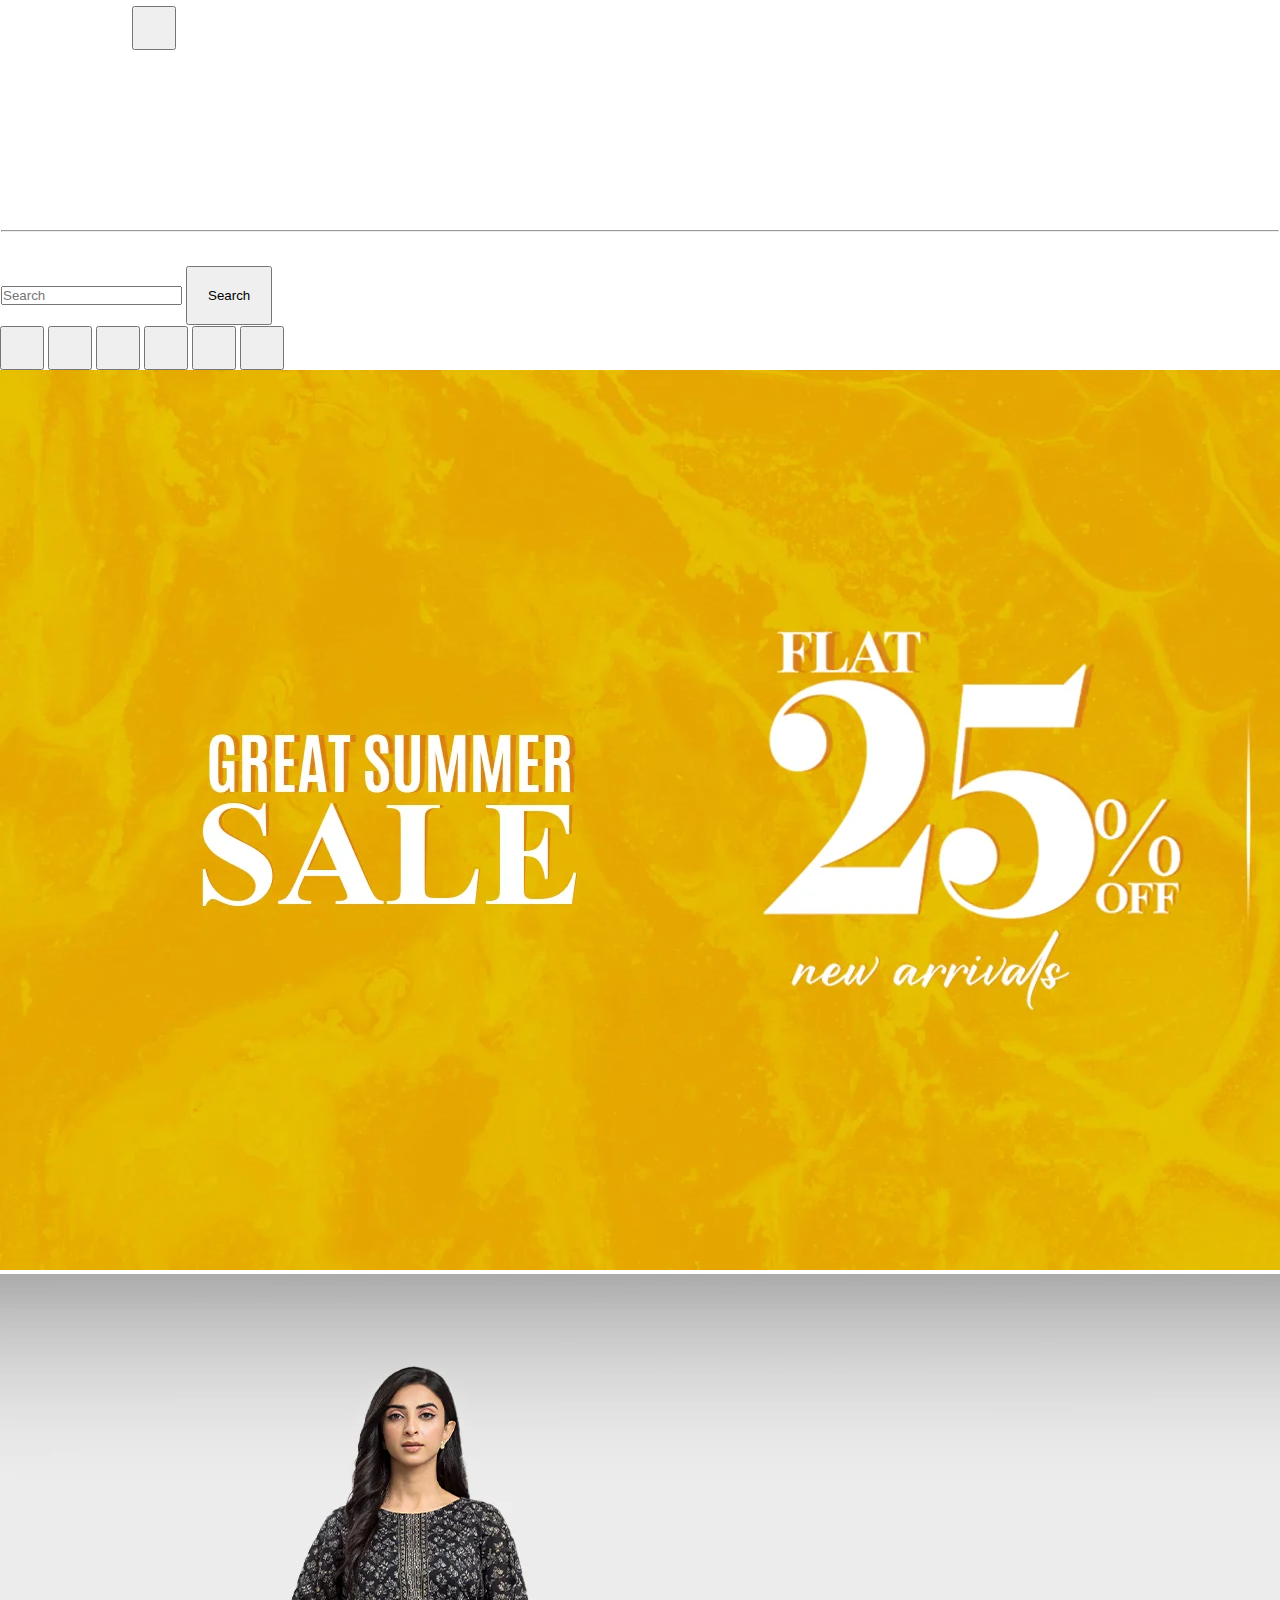
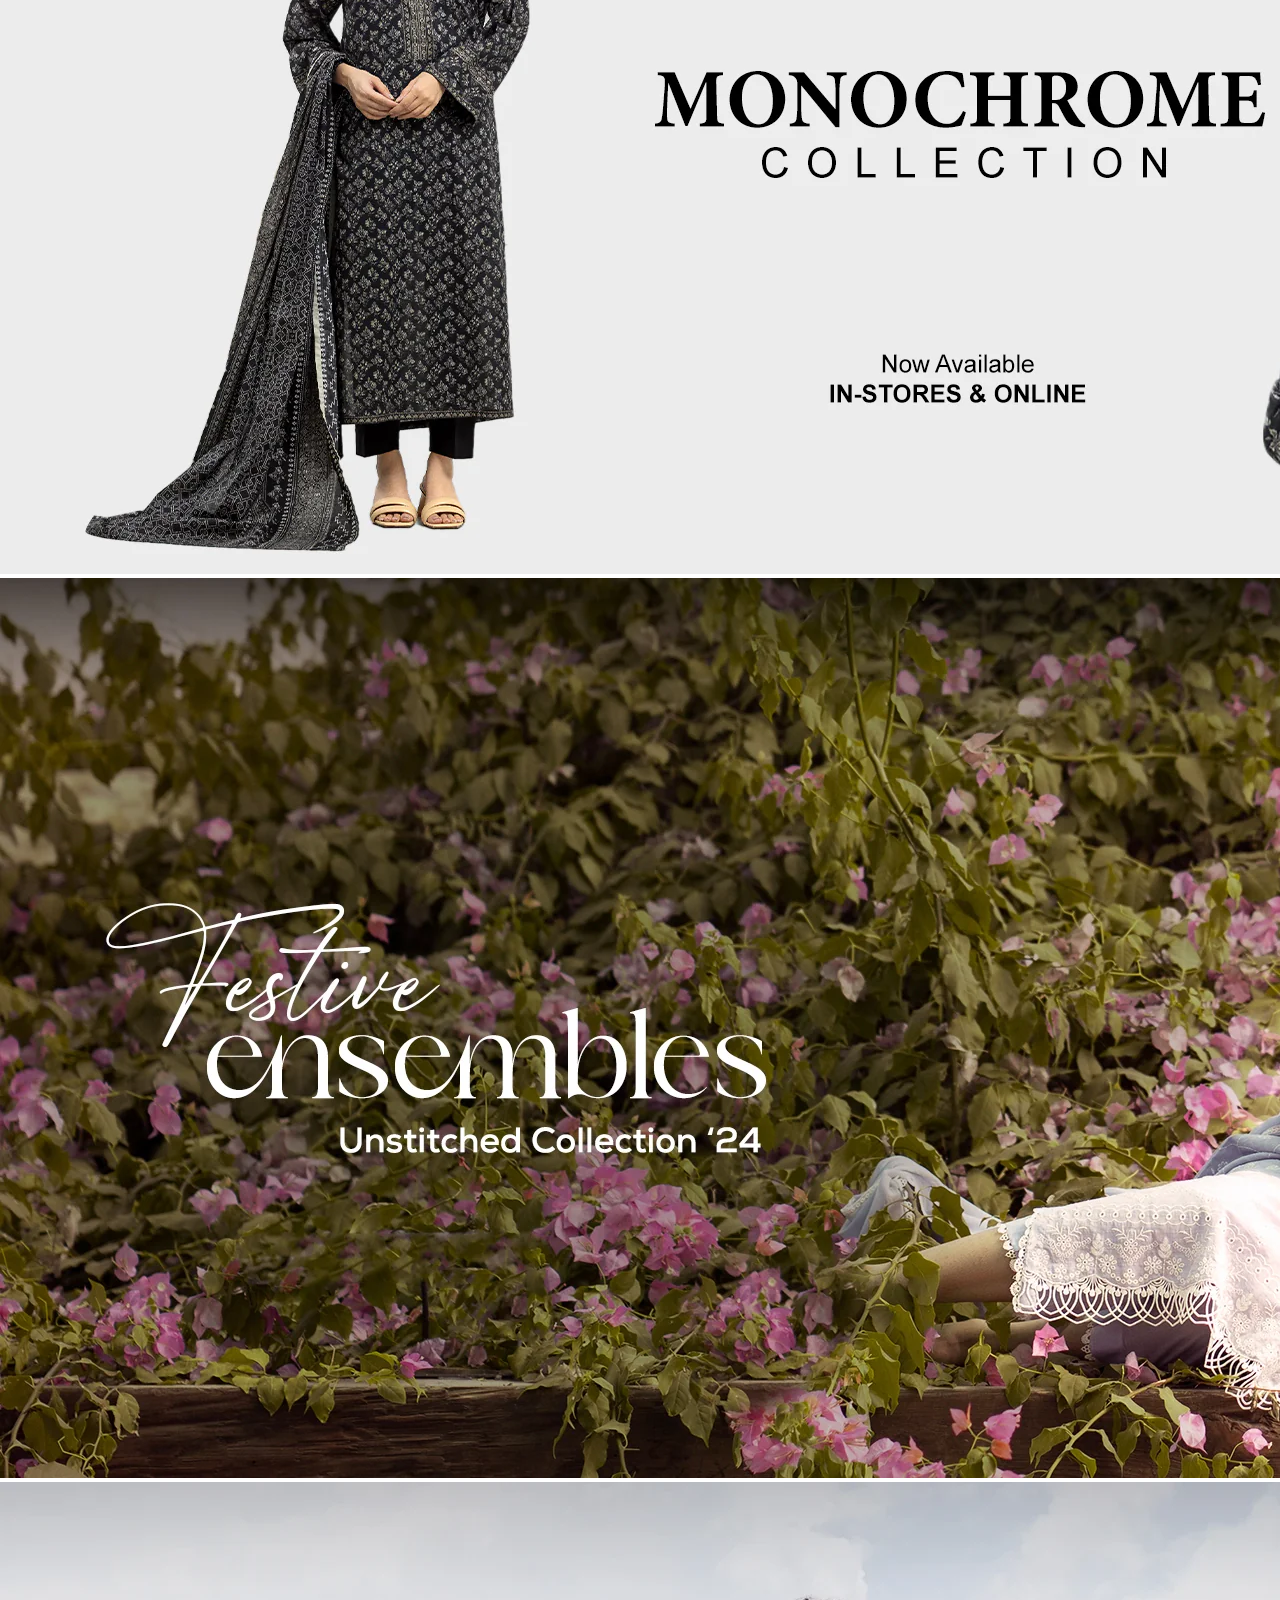
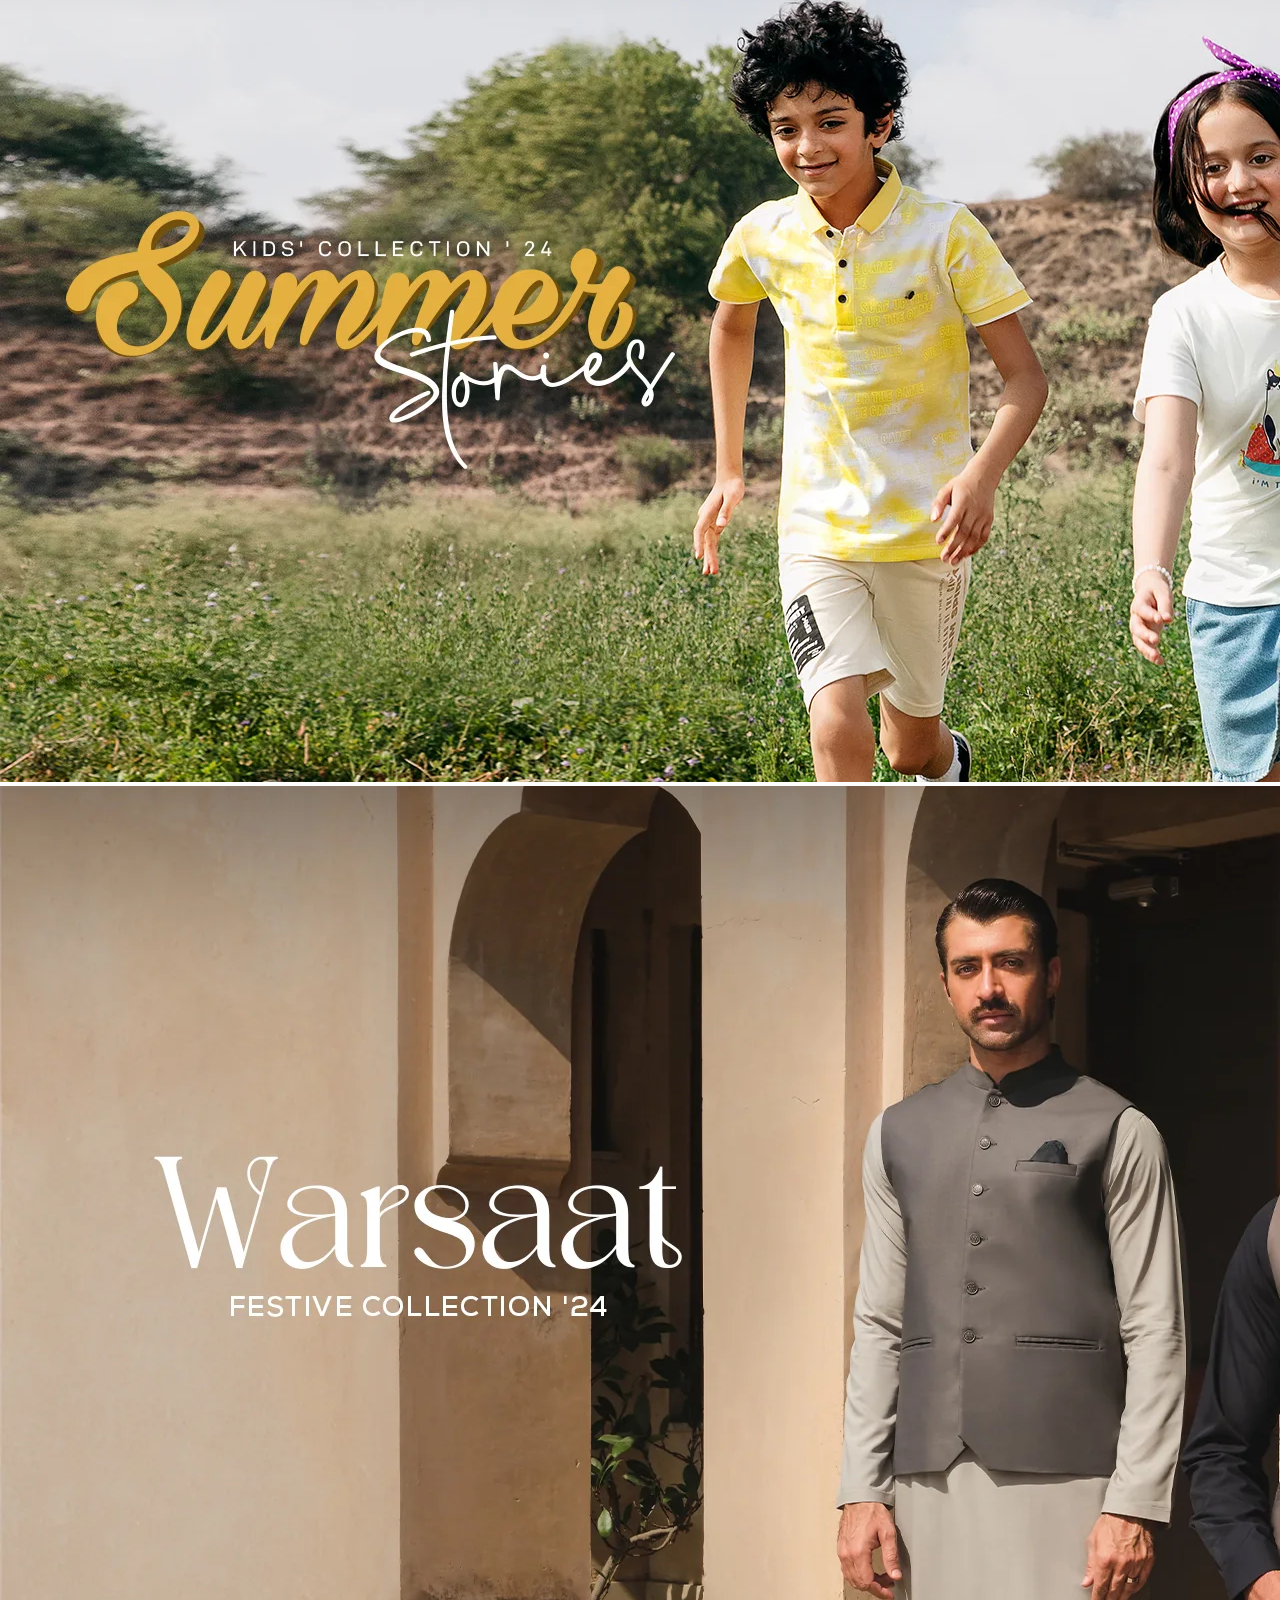
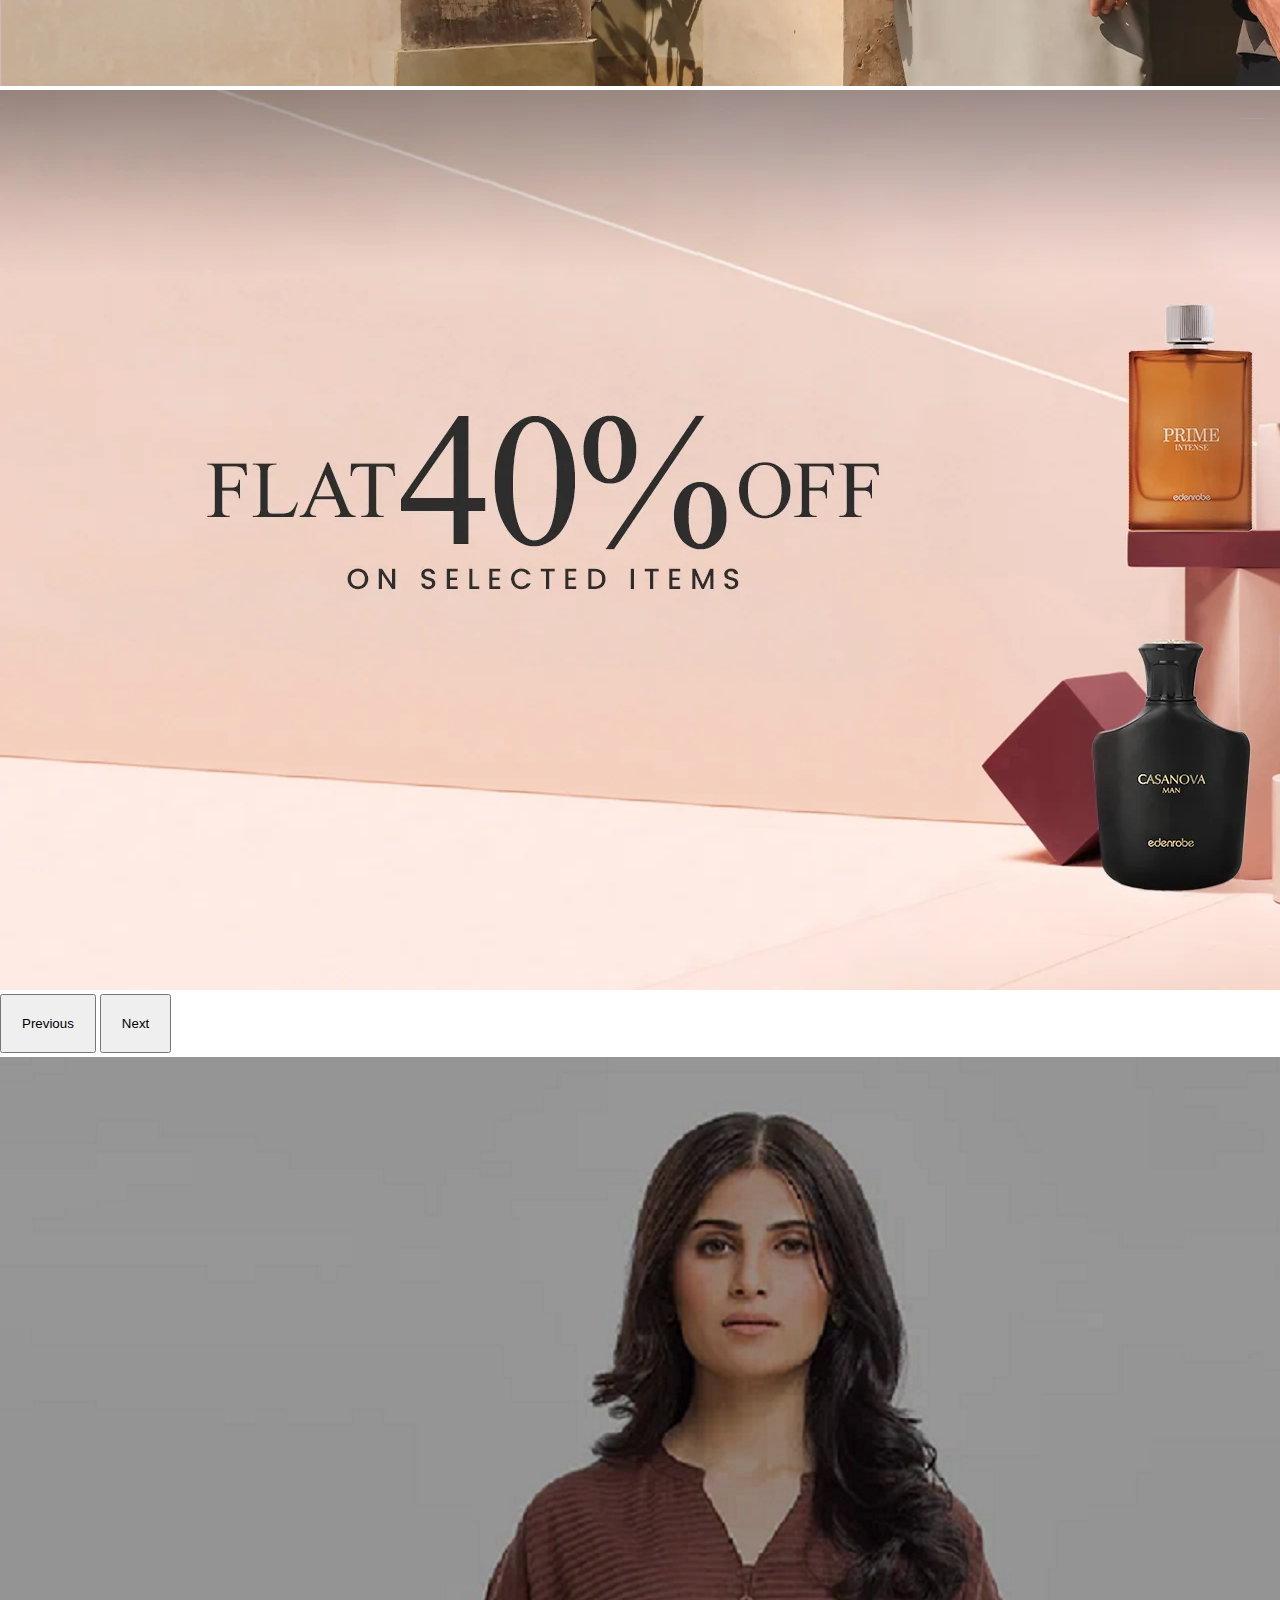
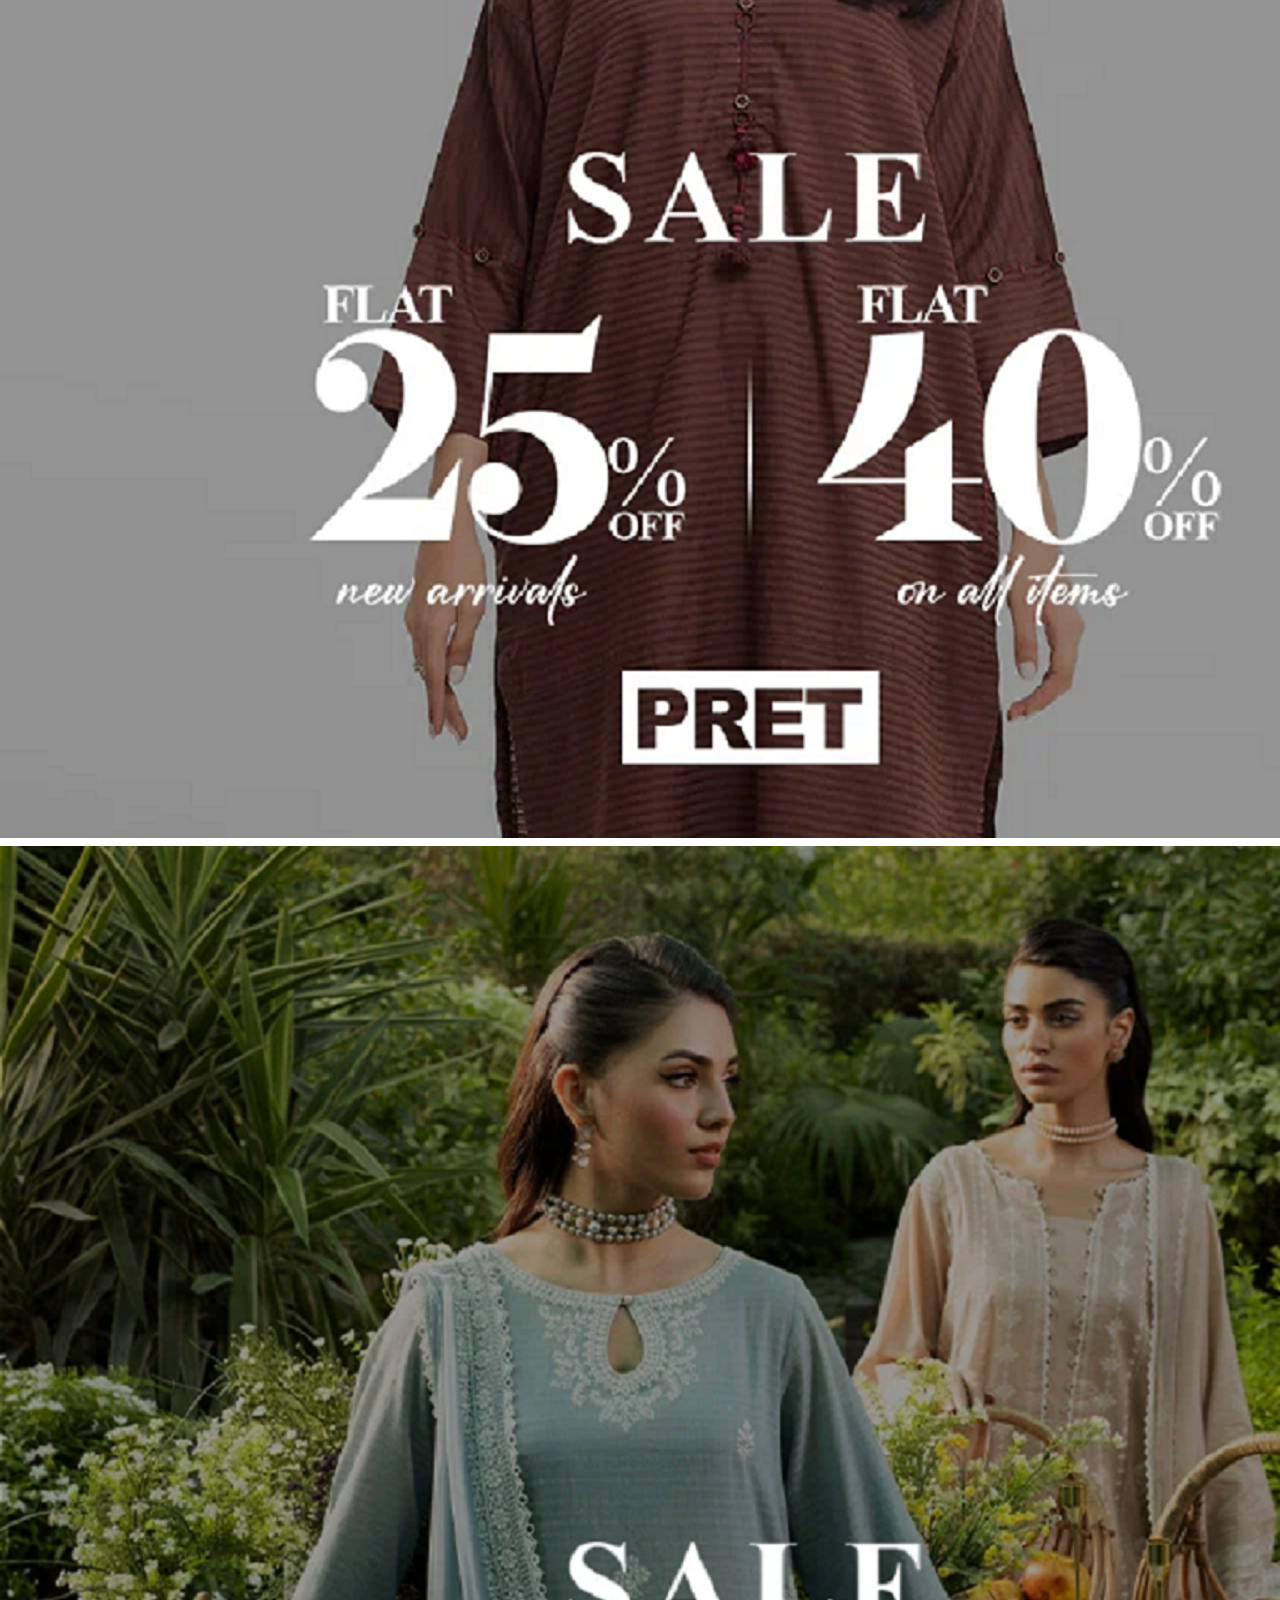
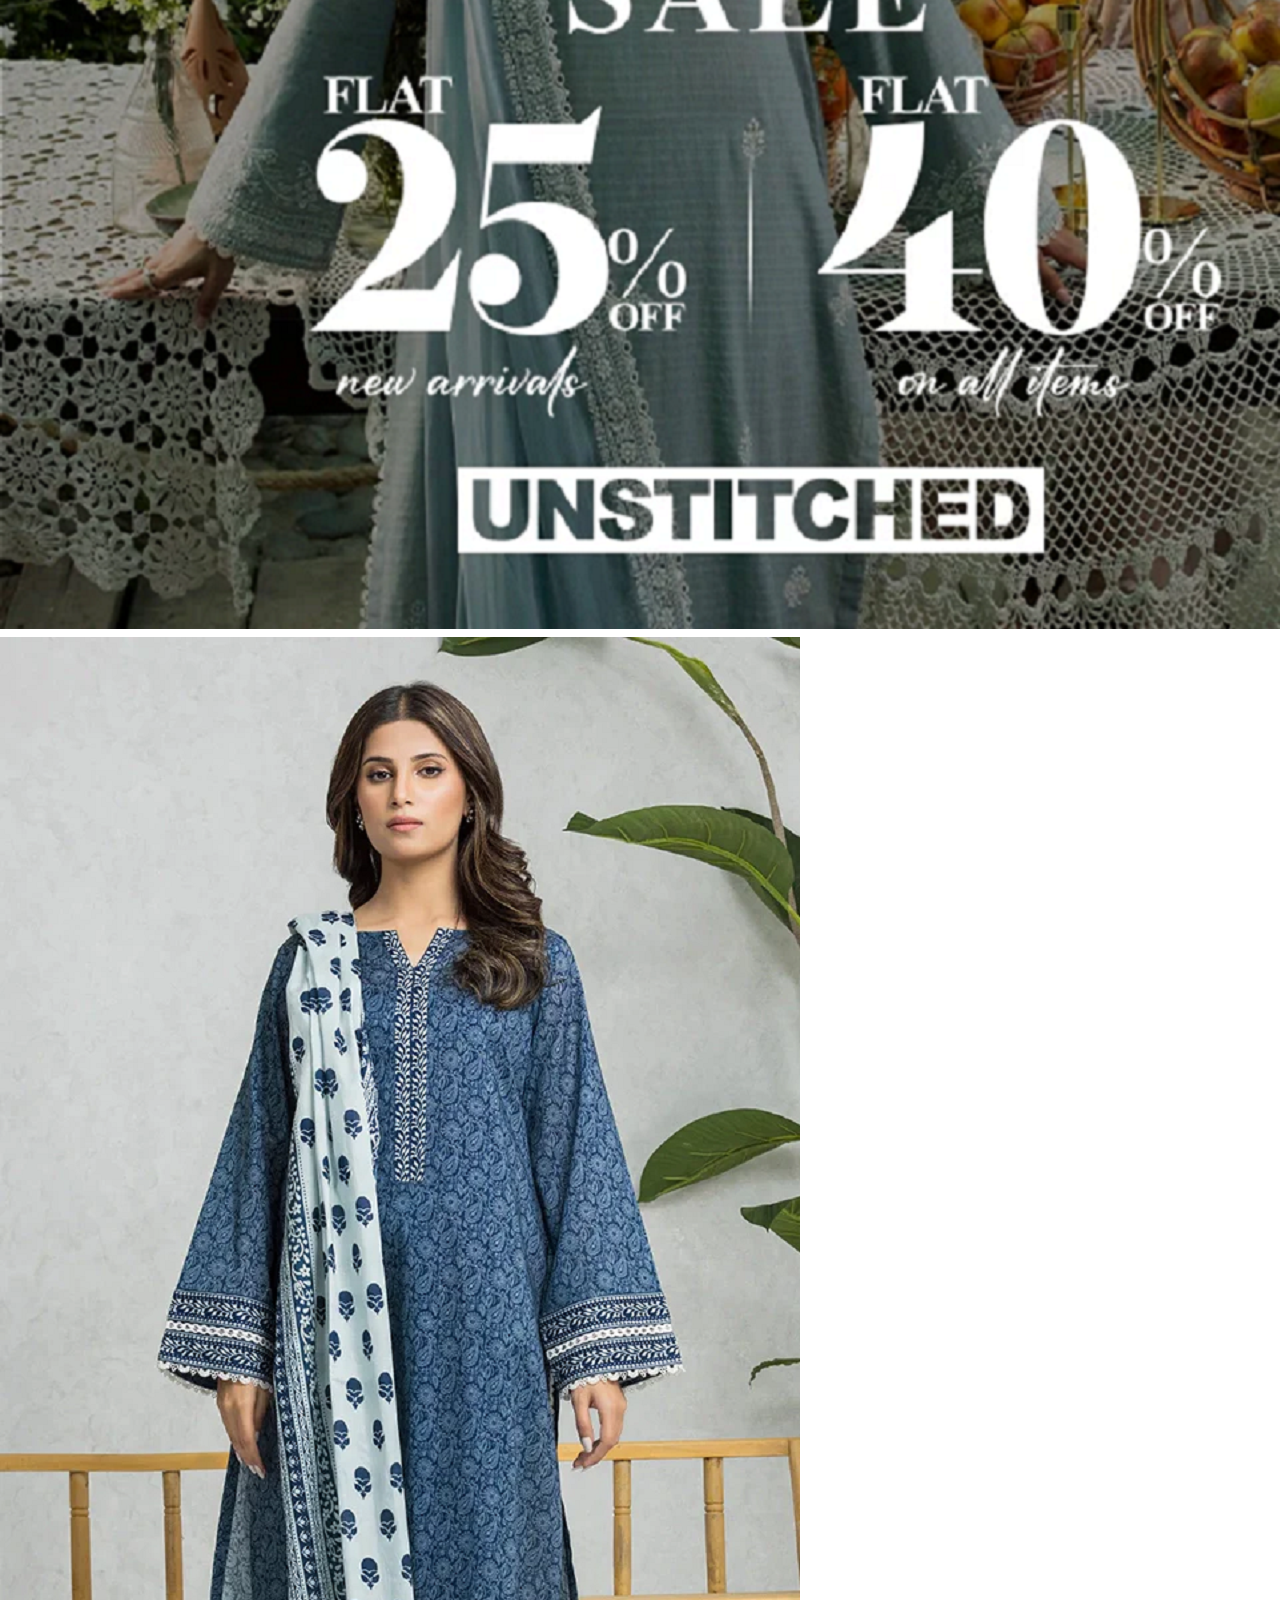
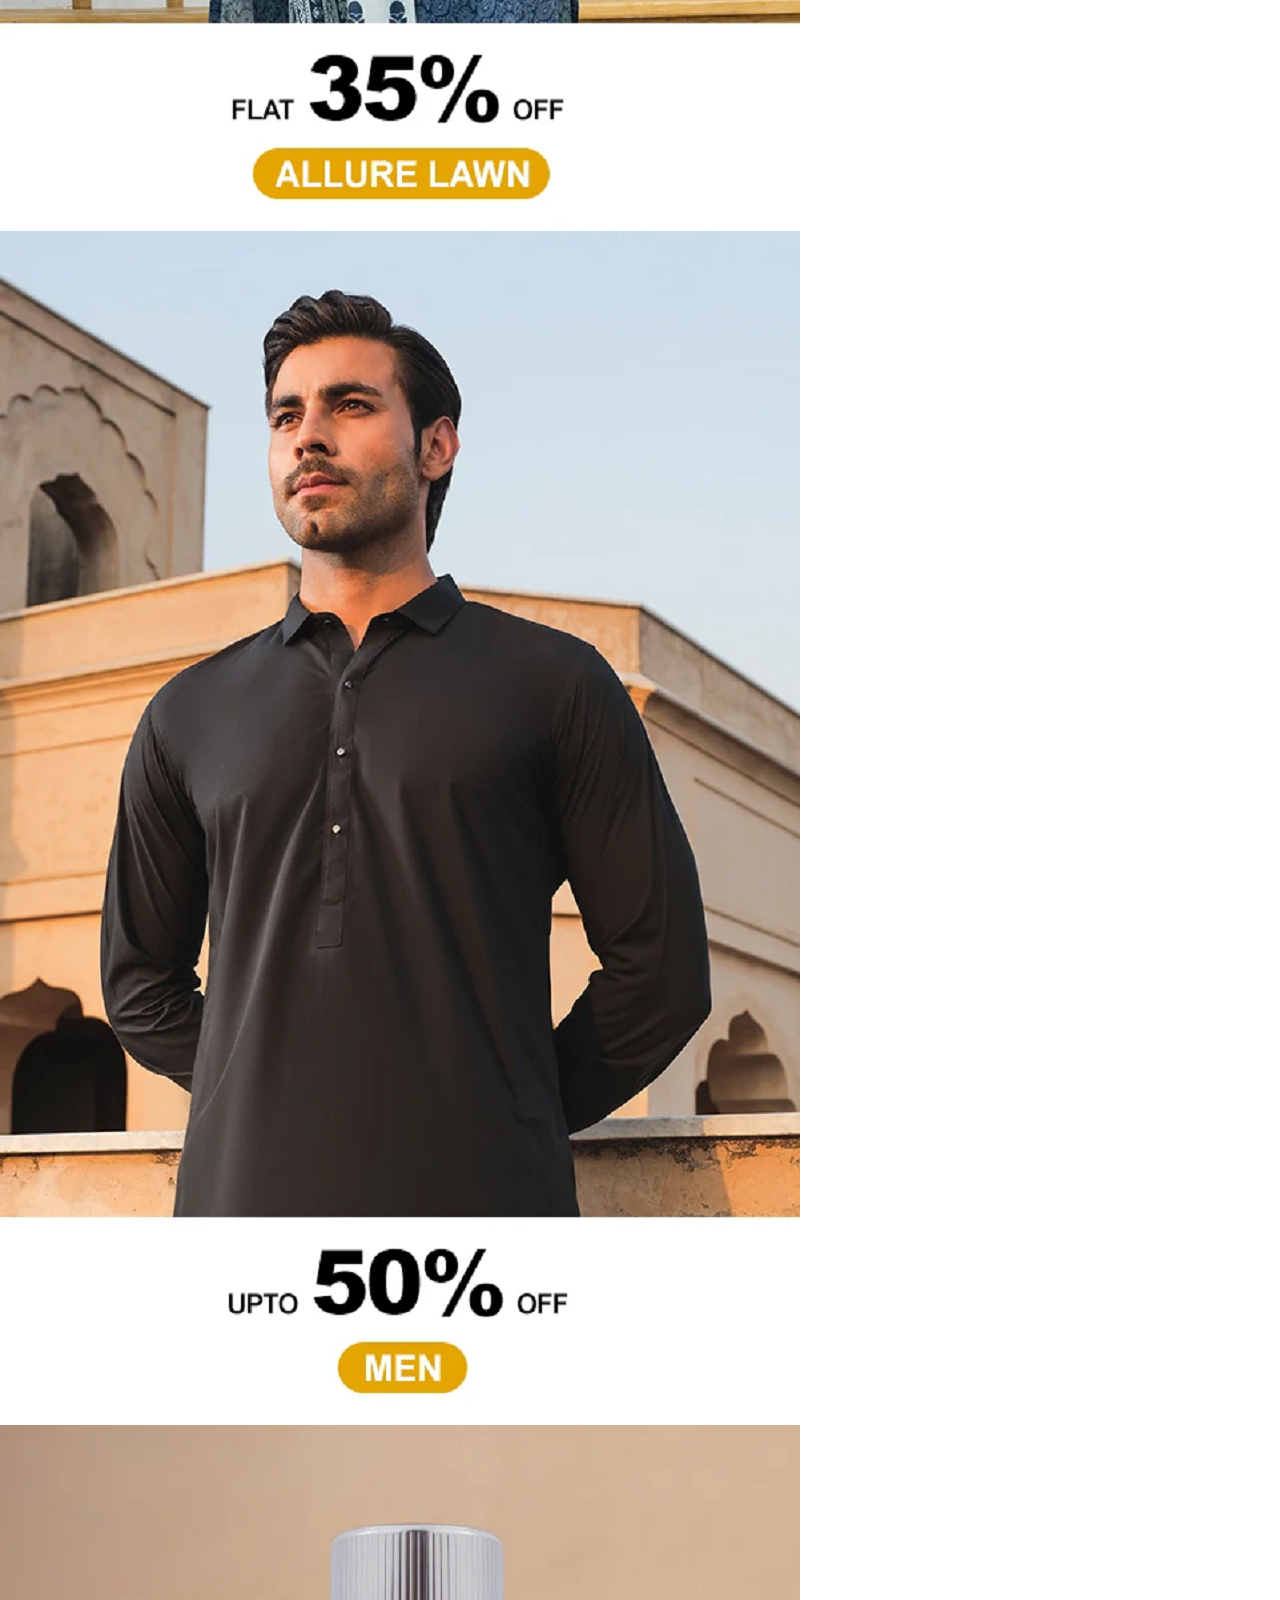
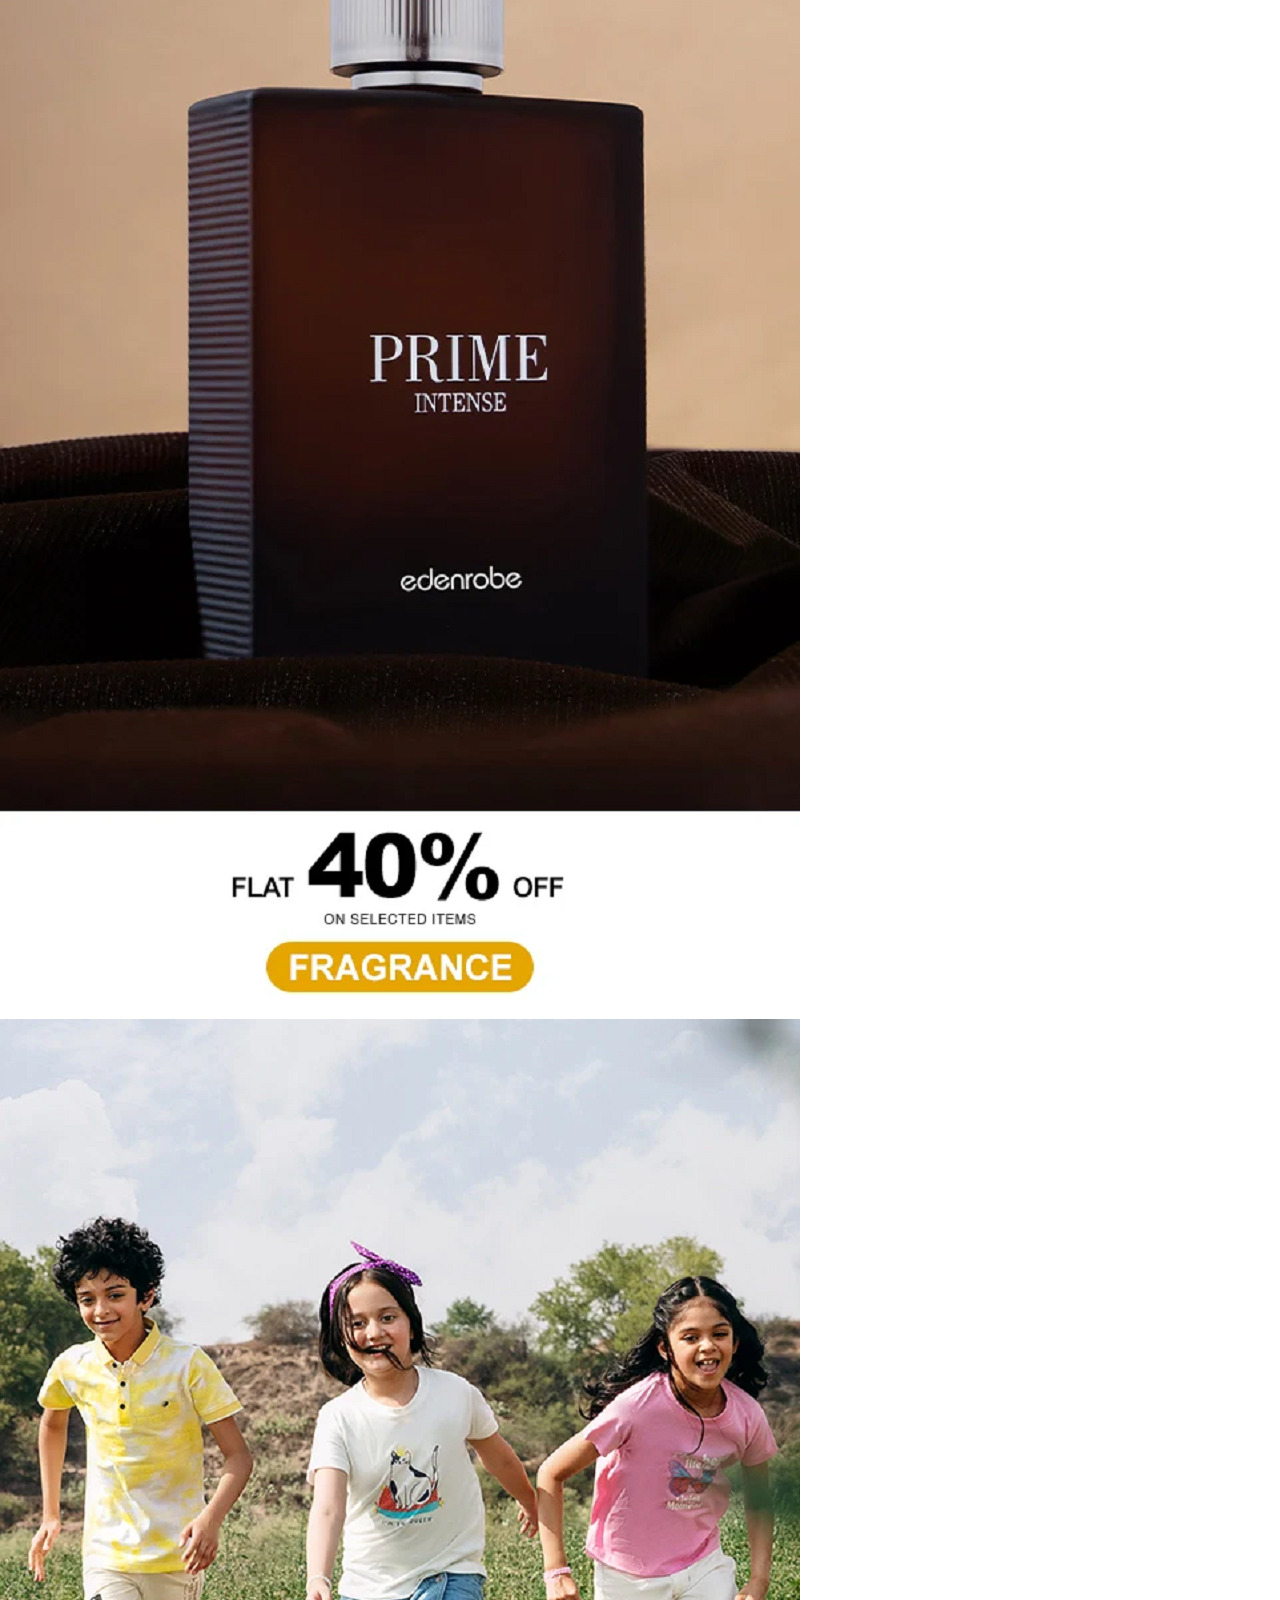
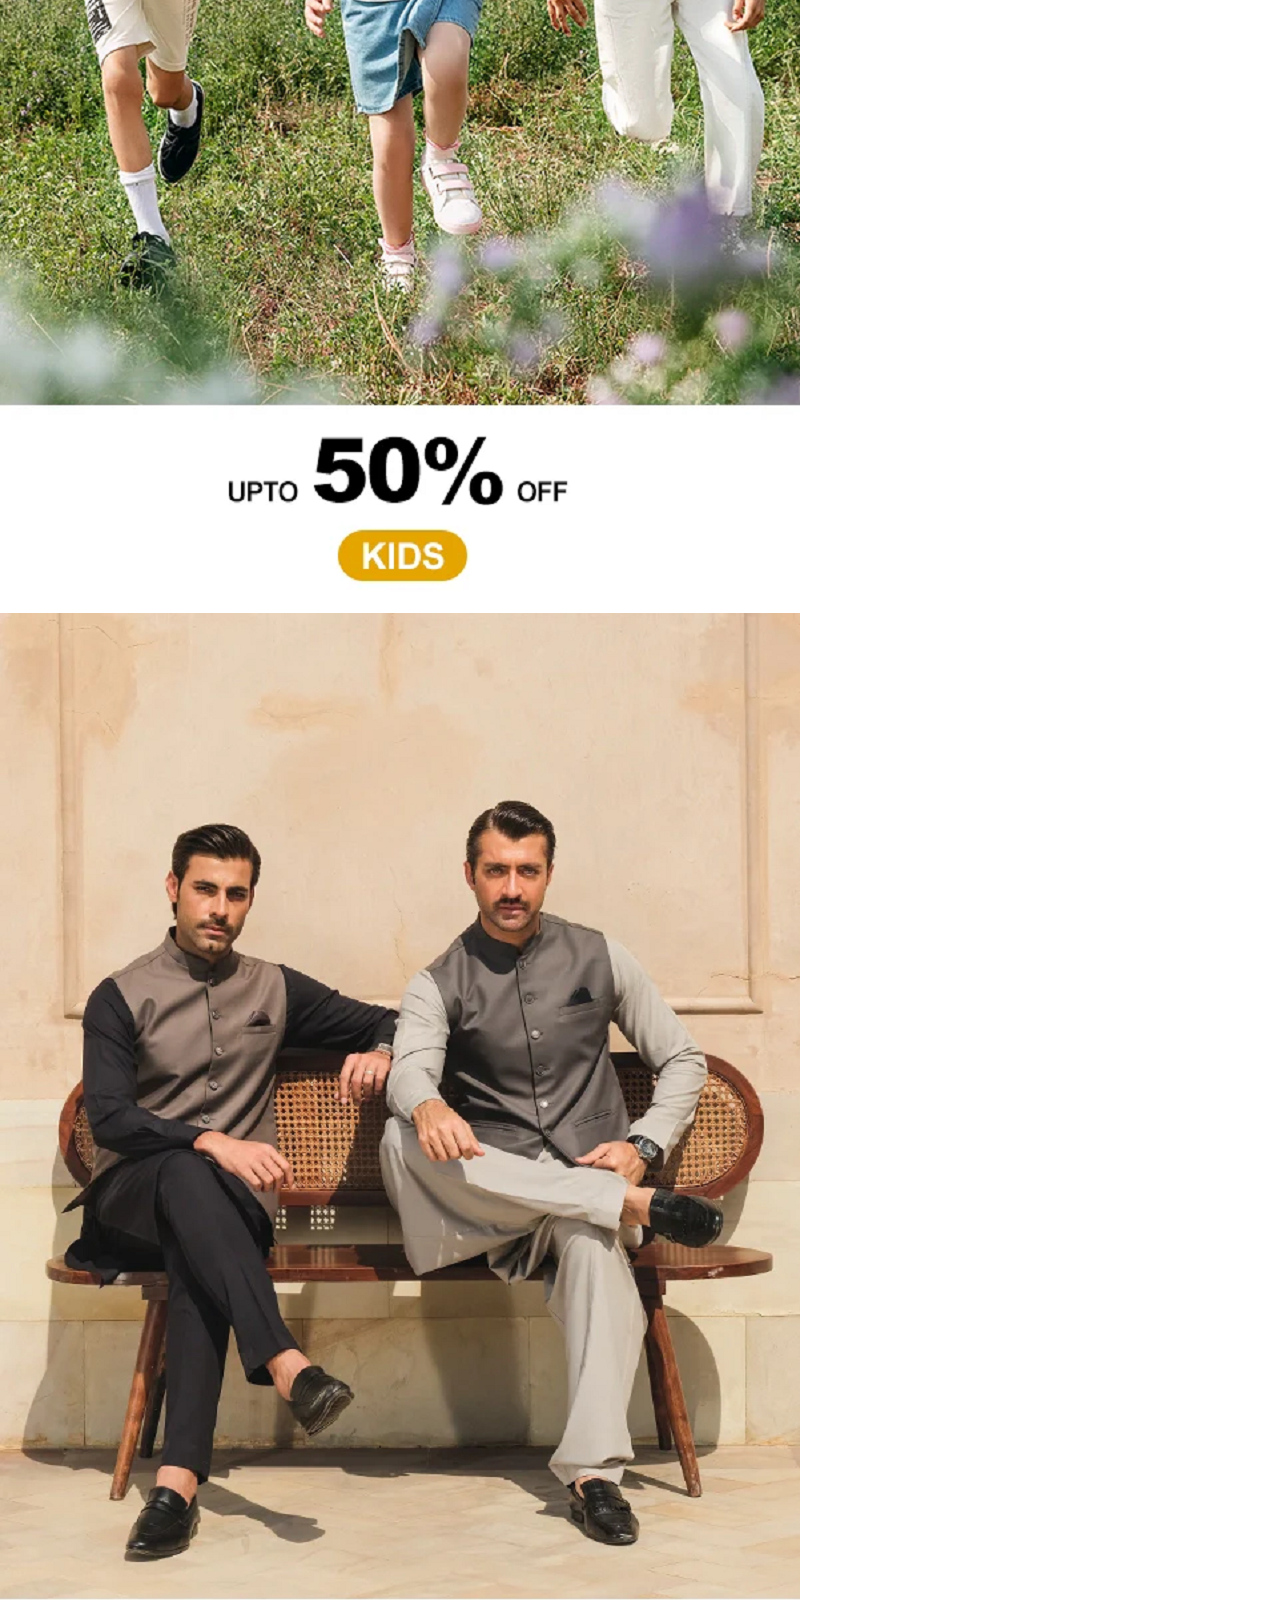
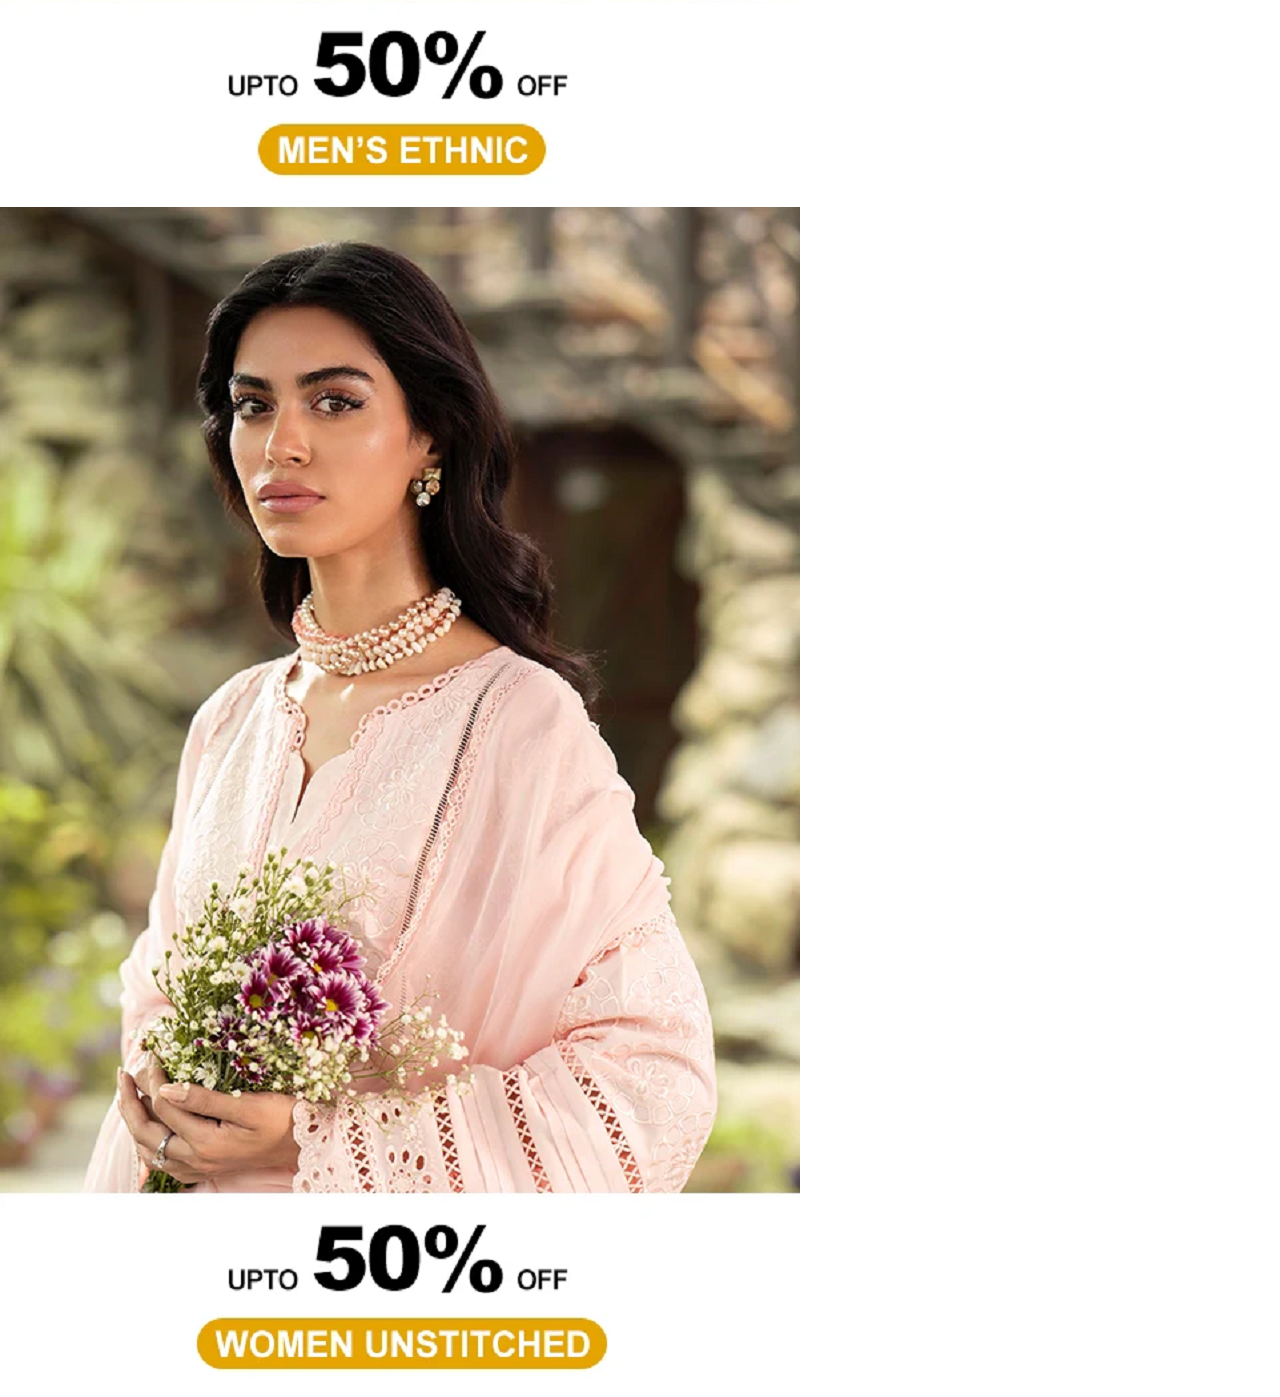
<file: index.html>
<!DOCTYPE html>
<html lang="en">

<head>
    <meta charset="UTF-8">
    <meta name="viewport" content="width=device-width, initial-scale=1.0">
    <title>MY WEBSITE</title>
    <link href='https://unpkg.com/boxicons@2.1.4/css/boxicons.min.css' rel='stylesheet'>
    <link rel="stylesheet" href="https://cdnjs.cloudflare.com/ajax/libs/font-awesome/6.5.2/css/all.min.css"
        integrity="sha512-SnH5WK+bZxgPHs44uWIX+LLJAJ9/2PkPKZ5QiAj6Ta86w+fsb2TkcmfRyVX3pBnMFcV7oQPJkl9QevSCWr3W6A=="
        crossorigin="anonymous" referrerpolicy="no-referrer" />
    <link href="https://cdn.jsdelivr.net/npm/bootstrap@5.0.2/dist/css/bootstrap.min.css" rel="stylesheet"
        integrity="sha384-EVSTQN3/azprG1Anm3QDgpJLIm9Nao0Yz1ztcQTwFspd3yD65VohhpuuCOmLASjC" crossorigin="anonymous">
    <link rel="stylesheet" href="css/pro.css">
</head>

<body>
    <nav class="navbar navbar-expand-lg bg-trn fixed-top">
        <div class="container-fluid">
            <a class="navbar-brand" href="index.html">edenrobe</a>
            <button class="navbar-toggler" type="button" data-bs-toggle="collapse" data-bs-target="#navbarScroll"
                aria-controls="navbarScroll" aria-expanded="false" aria-label="Toggle navigation">
                <span class="navbar-toggler-icon"></span>
            </button>
            <div class="collapse navbar-collapse" id="navbarScroll">
                <ul class="navbar-nav me-auto my-2 my-lg-0 navbar-nav-scroll" style="--bs-scroll-height: 100px;">
                    <li class="nav-item dropdown">
                        <a class="nav-link dropdown-toggle" href="#" role="button" data-bs-toggle="dropdown"
                            aria-expanded="false">
                            Sale
                        </a>
                    </li>
                    <li class="nav-item dropdown">
                        <a class="nav-link dropdown-toggle" href="#" role="button" data-bs-toggle="dropdown"
                            aria-expanded="false">
                            Women
                        </a>
                    </li>
                    <li class="nav-item dropdown">
                        <a class="nav-link dropdown-toggle" href="#" role="button" data-bs-toggle="dropdown"
                            aria-expanded="false">
                            Men
                        </a>
                    </li>
                    <li class="nav-item dropdown">
                        <a class="nav-link dropdown-toggle" href="#" role="button" data-bs-toggle="dropdown"
                            aria-expanded="false">
                            Boys
                        </a>
                    </li>
                    <li class="nav-item dropdown">
                        <a class="nav-link dropdown-toggle" href="#" role="button" data-bs-toggle="dropdown"
                            aria-expanded="false">
                            Girls
                        </a>
                    </li>
                    <li class="nav-item dropdown">
                        <a class="nav-link dropdown-toggle" href="#" role="button" data-bs-toggle="dropdown"
                            aria-expanded="false">
                            Fragrancs
                        </a>
                    </li>
                    <li class="nav-item ">
                        <a class="nav-link " href="#" aria-expanded="false">
                            Monochrome
                        </a>
                    </li>
                    <li class="nav-item dropdown">
                        <a class="nav-link " href="#" role="button" data-bs-toggle="dropdown" aria-expanded="false">
                            NewArrival
                        </a>
                    </li>

                    <ul class="dropdown-menu">
                        <li><a class="dropdown-item" href="#">Action</a></li>
                        <li><a class="dropdown-item" href="#">Another action</a></li>
                        <li>
                            <hr class="dropdown-divider">
                        </li>
                        <li><a class="dropdown-item" href="#">Something else here</a></li>
                    </ul>
                    </li>

                </ul>
                <!-- <form class="d-flex" role="search">

                    <a href="#" class="O"><img src="Capture5.PNG" alt="">PK</a>
                    <a href="#">Login</a>
                    <a class="c1" href="#"><i class='bx bx-search'></i></a>
                    <a class="c1" href="#"><i class='bx bx-shopping-bag'></i></a>

                </form> -->
                <form class="d-flex">
                    <input class="form-control me-2" type="search" placeholder="Search" aria-label="Search">
                    <button class="btn btn-outline-success" type="submit">Search</button>
                </form>

            </div>
        </div>
    </nav>

    <div id="carouselExampleIndicators" class="carousel slide" data-bs-ride="carousel">
        <div class="carousel-indicators">
            <button type="button" data-bs-target="#carouselExampleIndicators" data-bs-slide-to="0" class="active"
                aria-current="true" aria-label="Slide 1"></button>
            <button type="button" data-bs-target="#carouselExampleIndicators" data-bs-slide-to="1"
                aria-label="Slide 2"></button>
            <button type="button" data-bs-target="#carouselExampleIndicators" data-bs-slide-to="2"
                aria-label="Slide 3"></button>
            <button type="button" data-bs-target="#carouselExampleIndicators" data-bs-slide-to="3"
                aria-label="Slide 4"></button>
            <button type="button" data-bs-target="#carouselExampleIndicators" data-bs-slide-to="4"
                aria-label="Slide 5"></button>
            <button type="button" data-bs-target="#carouselExampleIndicators" data-bs-slide-to="5"
                aria-label="Slide 6"></button>
        </div>
        <div class="carousel-inner">
            <div class="carousel-item active">
                <a href="#"><img src="picture/p1.webp" class="d-block w-100" alt="..."></a>
            </div>
            <div class="carousel-item">
                <a href="#"> <img src="picture/p2.webp" class="d-block w-100" alt="..."></a>
            </div>
            <div class="carousel-item">
                <a href="#"><img src="picture/p3.webp" class="d-block w-100" alt="..."></a>
            </div>
            <div class="carousel-item">
                <a href="#"><img src="picture/p4.webp" class="d-block w-100" alt="..."></a>
            </div>
            <div class="carousel-item">
                <a href="#"><img src="picture/p5.webp" class="d-block w-100" alt="..."></a>
            </div>
            <div class="carousel-item">
                <a href="#"><img src="picture/p6.webp" class="d-block w-100" alt="..."></a>
            </div>
        </div>
        <button class="carousel-control-prev" type="button" data-bs-target="#carouselExampleIndicators"
            data-bs-slide="prev">
            <span class="carousel-control-prev-icon" aria-hidden="true"></span>
            <span class="visually-hidden">Previous</span>
        </button>
        <button class="carousel-control-next" type="button" data-bs-target="#carouselExampleIndicators"
            data-bs-slide="next">
            <span class="carousel-control-next-icon" aria-hidden="true"></span>
            <span class="visually-hidden">Next</span>
        </button>
    </div>
    <div class="container-fluid">
        <div class="row">
            <div class="col-12 col-md-6 p  ">
                <a href="#"><img src="picture/p7.png" class="img-fluid" alt="Not-Available"></a>
            </div>
            <div class="col-12 col-md-6 p ">
                <a href="#"><img src="picture/p8.png" class="img-fluid" alt="Not-Available"></a>
            </div>
        </div>

        <div class="row">
            <div class="col-12 col-md-4 p ">
                <a href="#"><img src="picture/p9.png" class="img-fluid" alt="Not-Available"></a>
            </div>
            <div class="col-12 col-md-4 p ">
                <a href="index1.html"><img src="picture/p10.png" class="img-fluid" alt="Not-Available"></a>
            </div>
            <div class="col-12 col-md-4 p">
                <a href="#"><img src="picture/p11.png" class="img-fluid" alt="Not-Available"></a>
            </div>
        </div>
        <div class="row">
            <div class="col-12 col-md-4  p">
                <a href="#"><img src="picture/p12.png" class="img-fluid" alt="Not-Available"></a>
            </div>
            <div class="col-12 col-md-4 p">
                <a href="#"><img src="picture/p13.png" class="img-fluid" alt="Not-Available"></a>
            </div>
            <div class="col-12 col-md-4 p">
                <a href="#"><img src="picture/p14.png" class="img-fluid" alt="Not-Available"></a>
            </div>
        </div>
    </div>
    <script src="javascript/pro.js"></script>
    <script src="https://cdn.jsdelivr.net/npm/bootstrap@5.0.2/dist/js/bootstrap.bundle.min.js"
        integrity="sha384-MrcW6ZMFYlzcLA8Nl+NtUVF0sA7MsXsP1UyJoMp4YLEuNSfAP+JcXn/tWtIaxVXM"
        crossorigin="anonymous"></script>
</body>

</html>
</file>
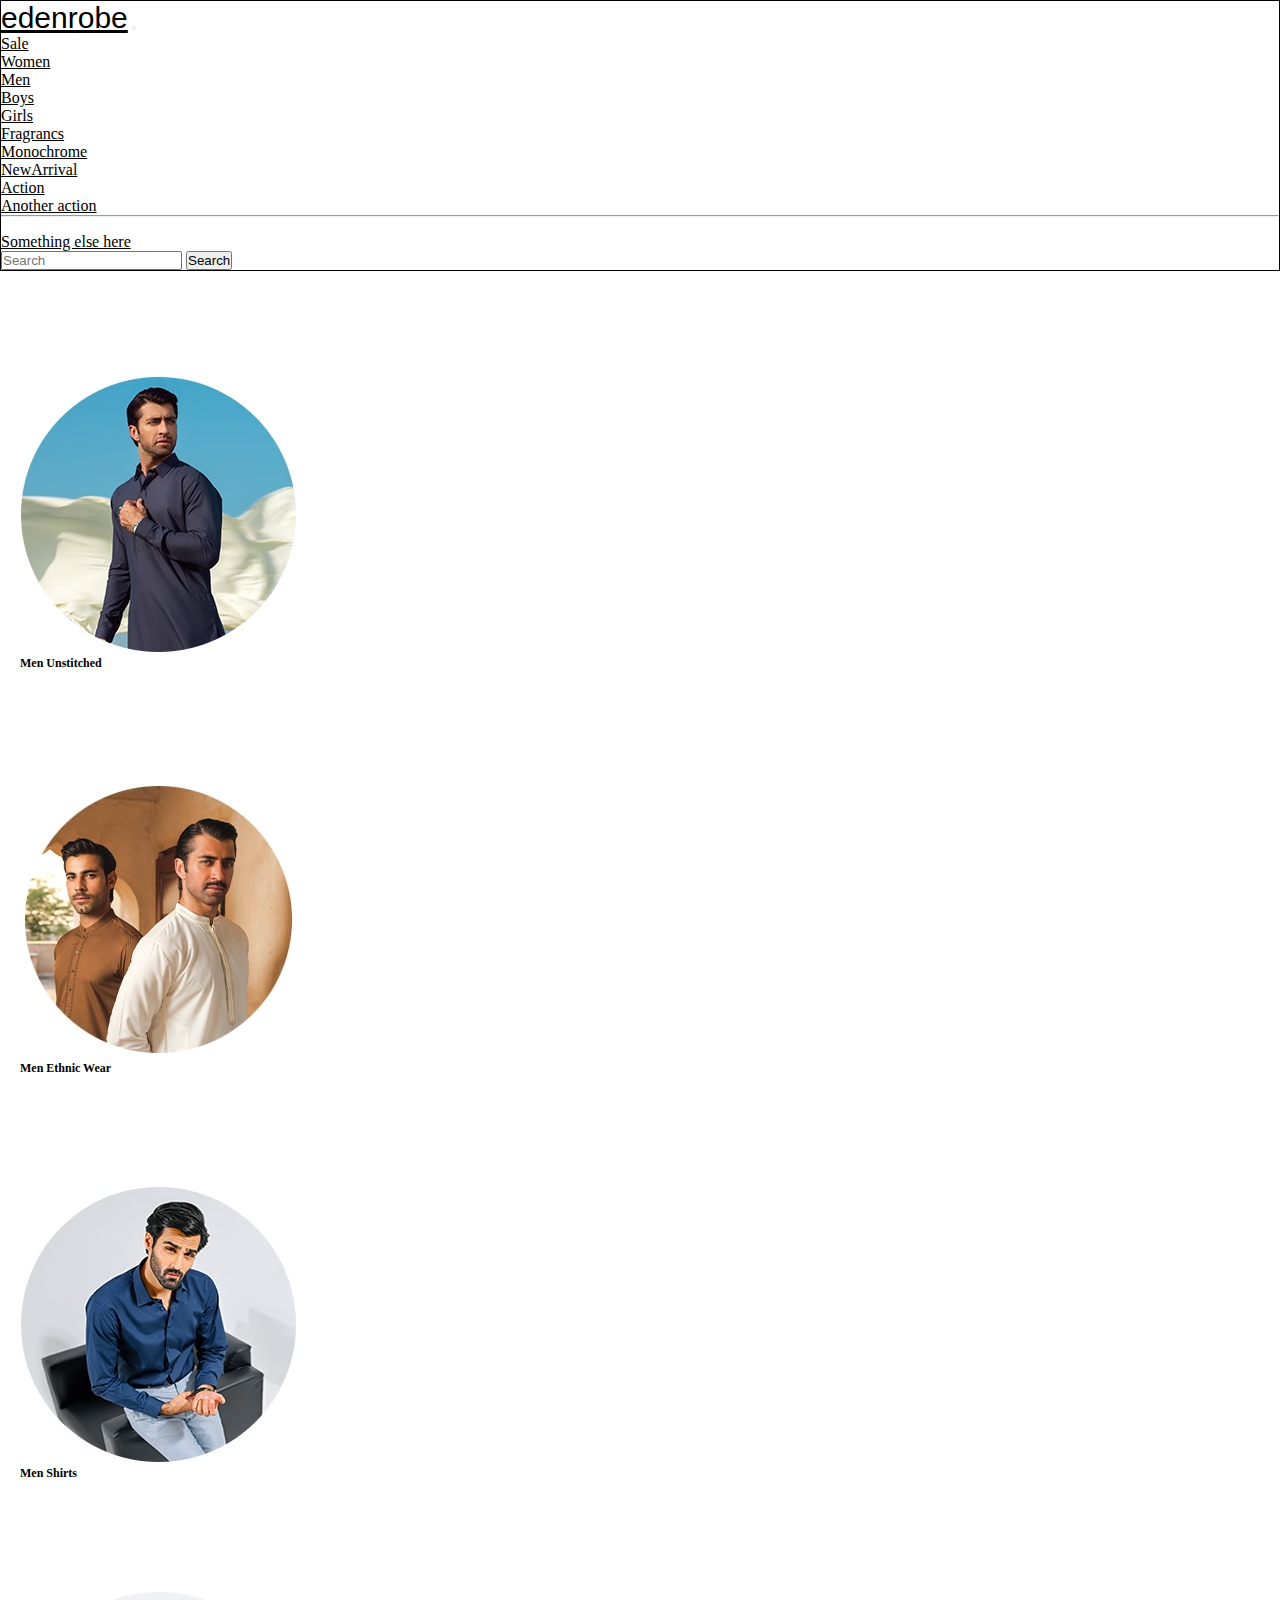
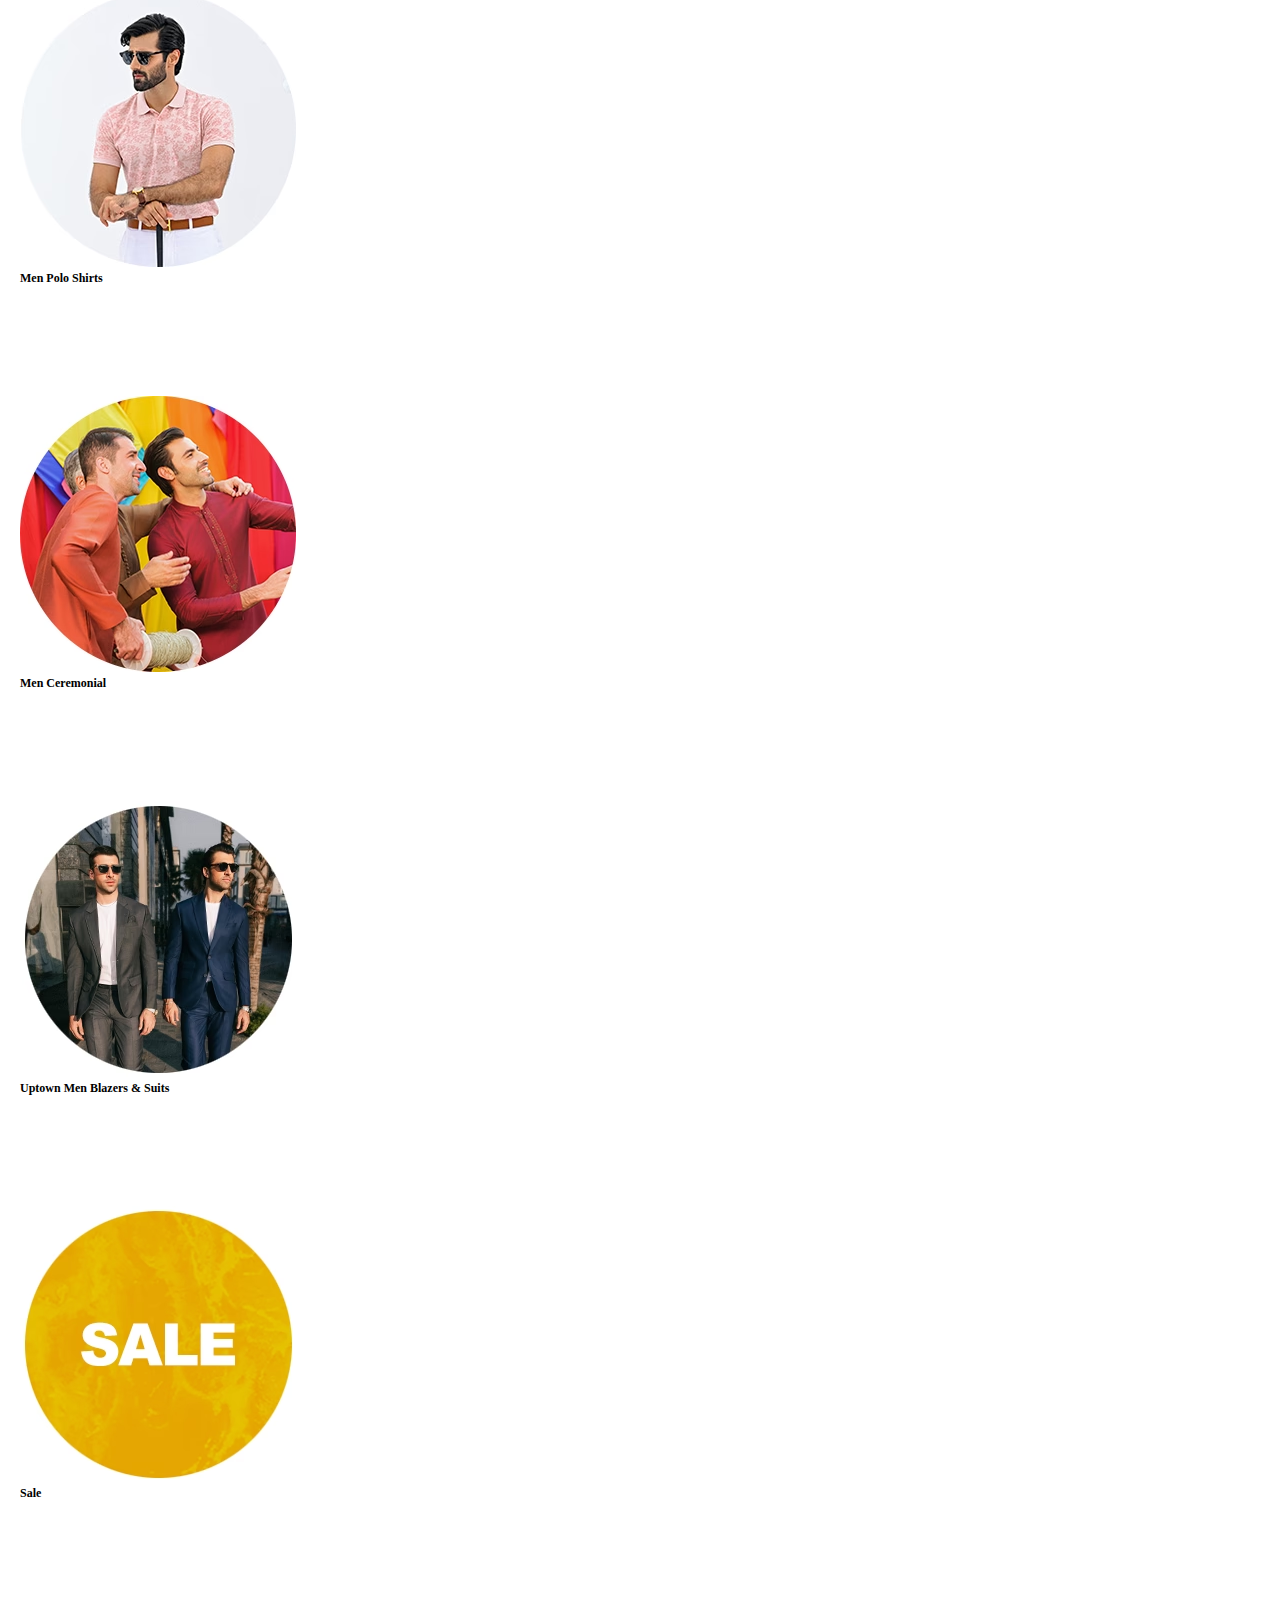
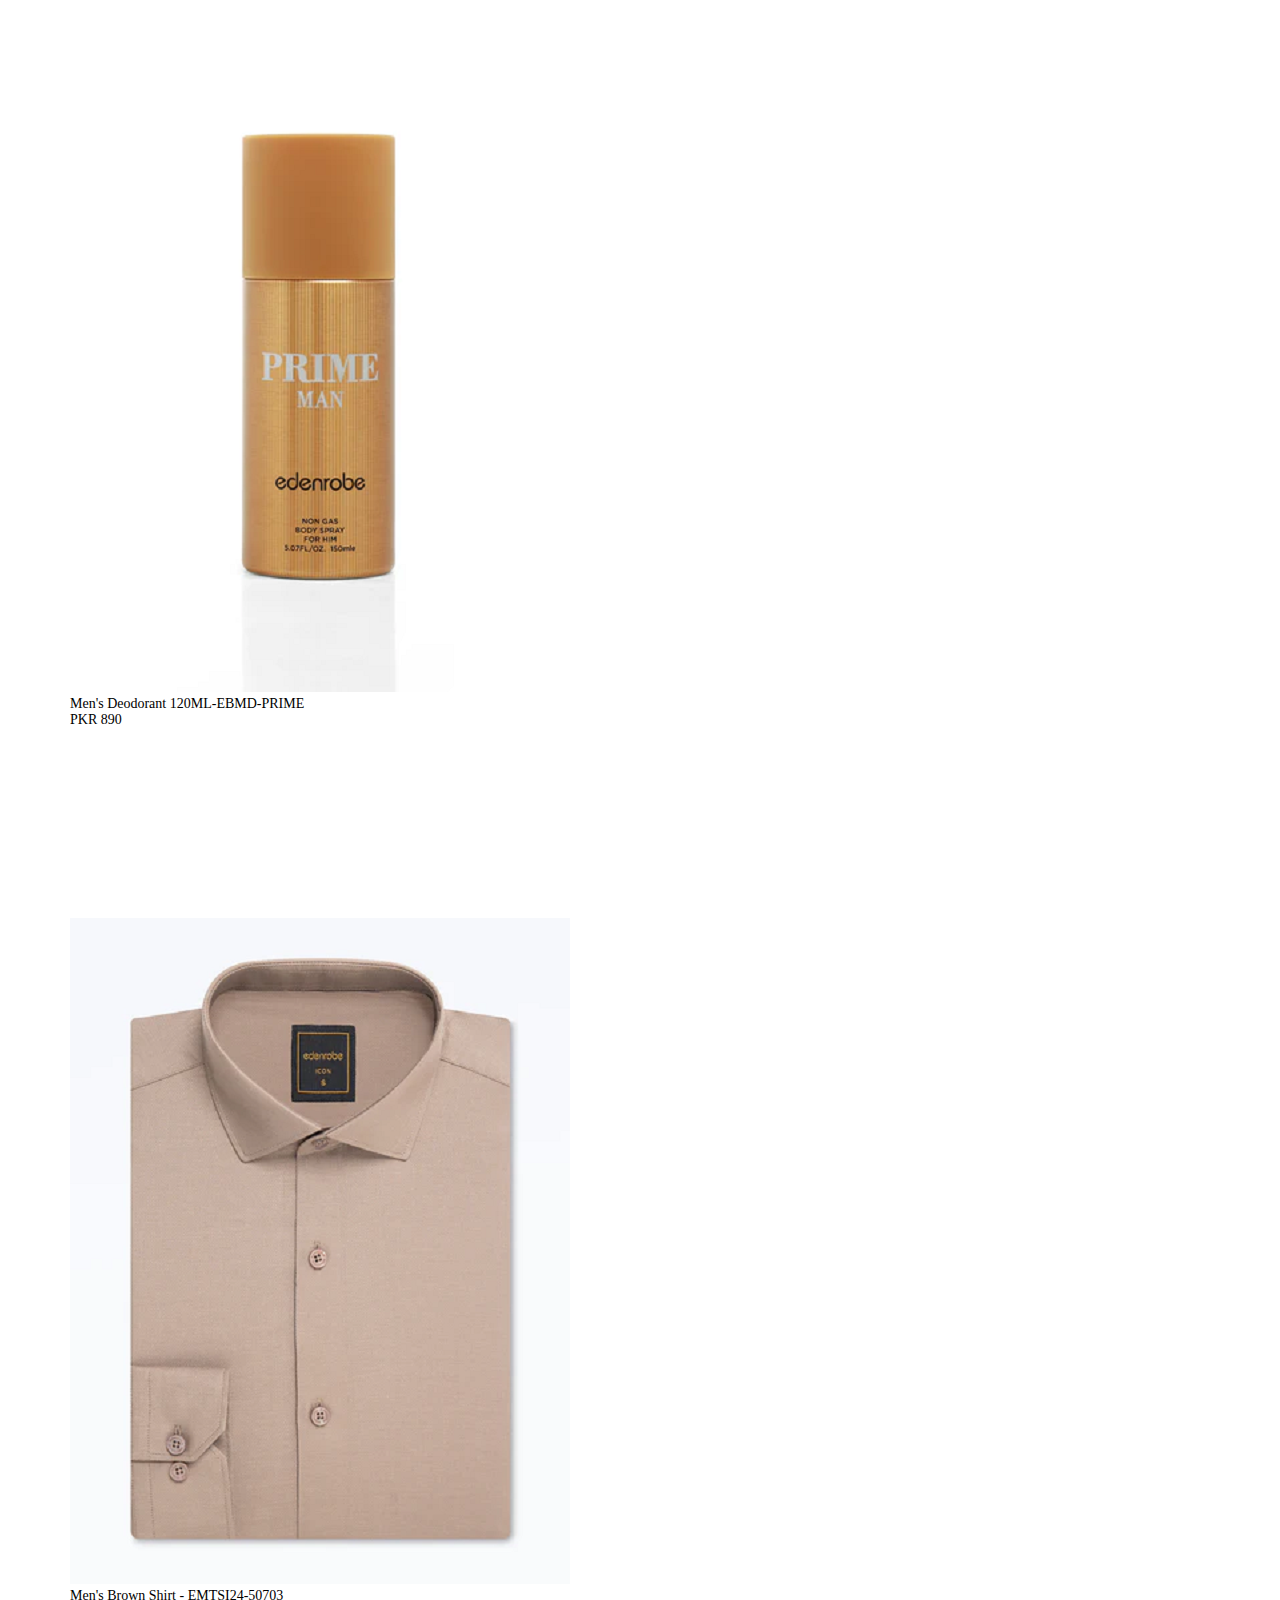
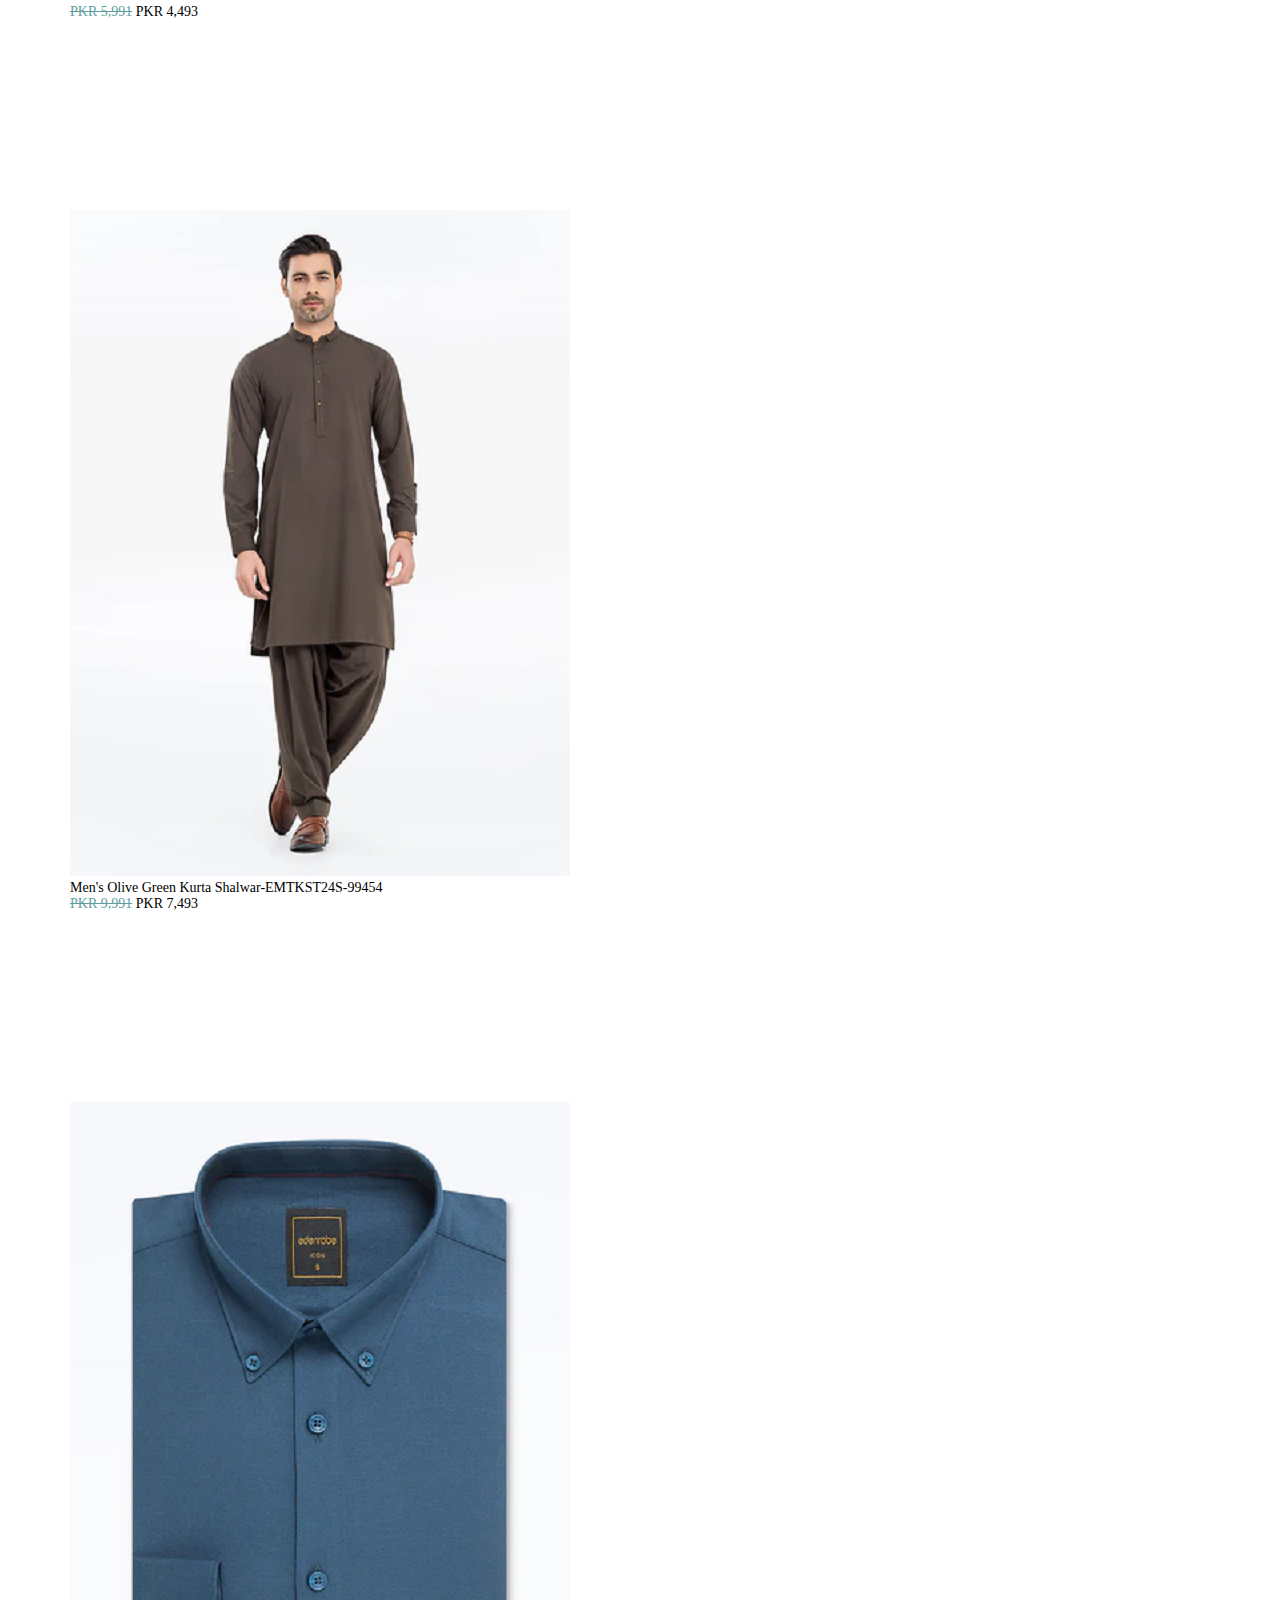
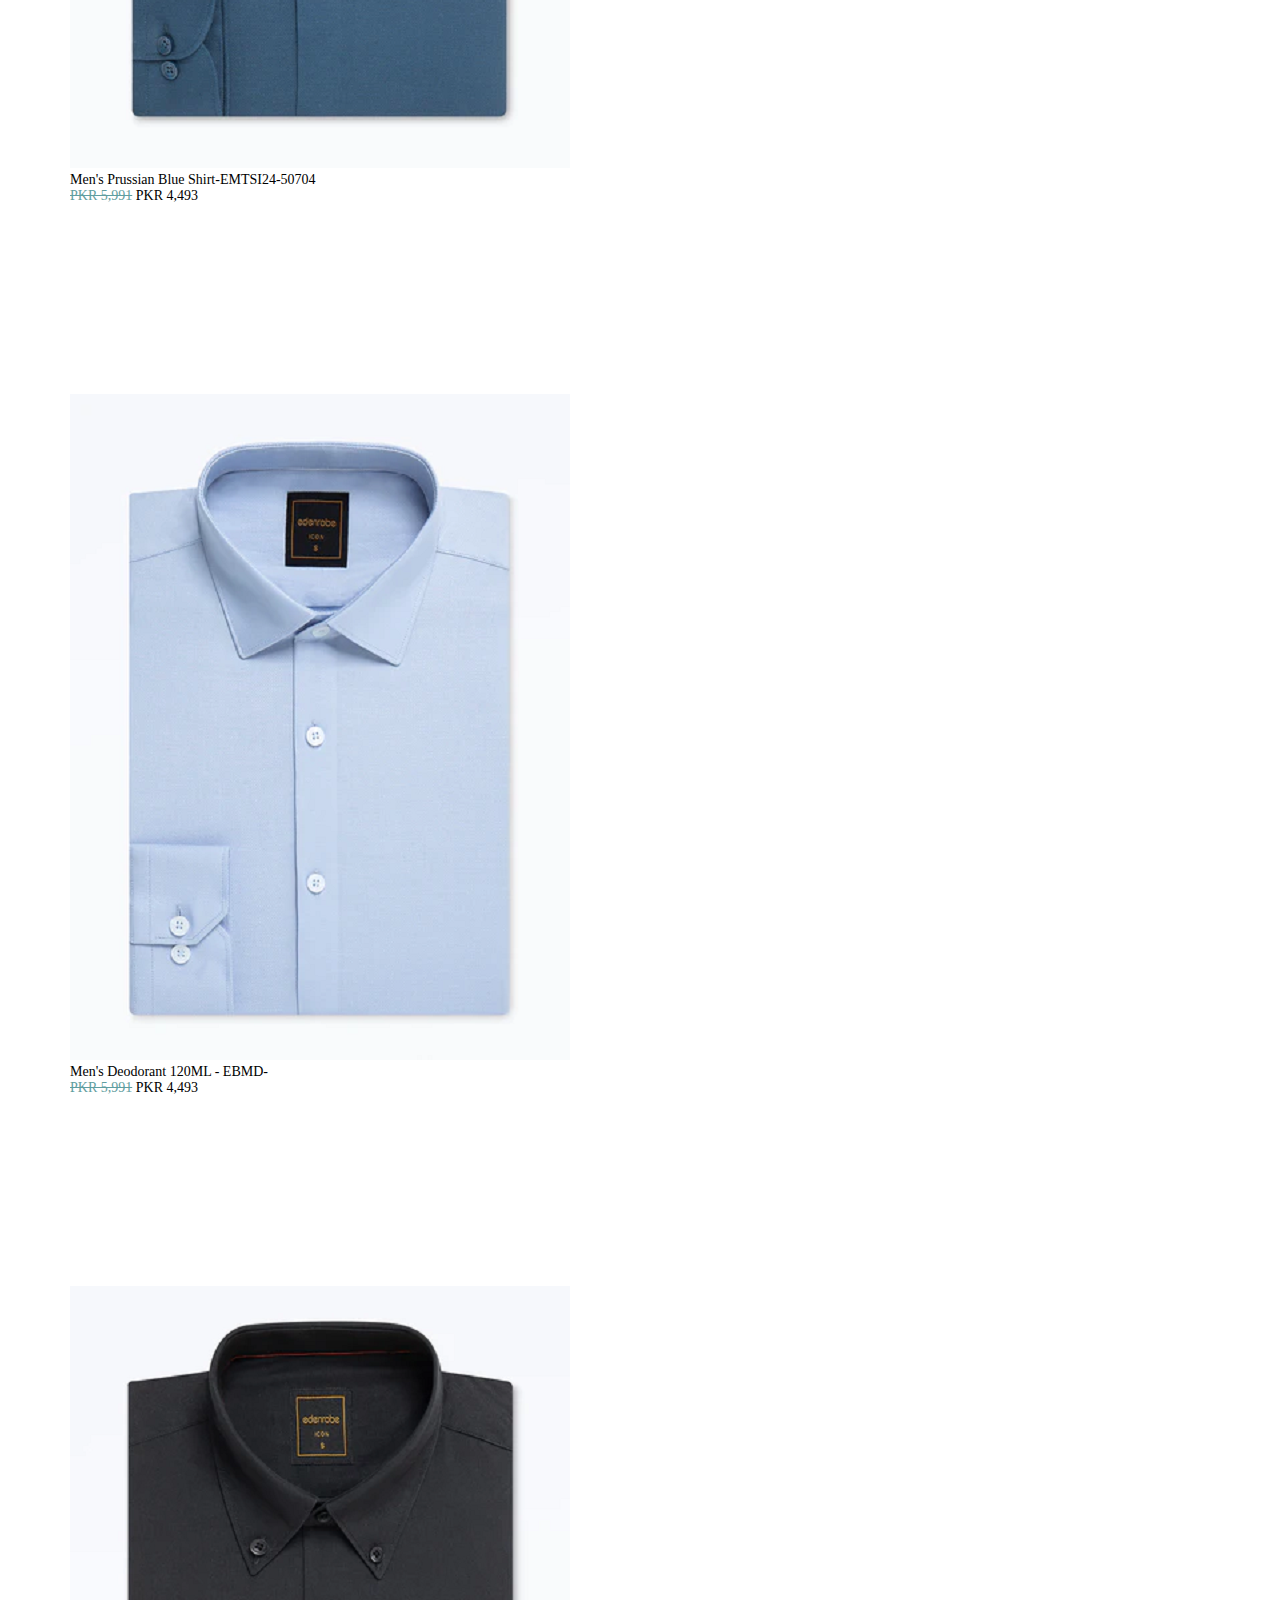
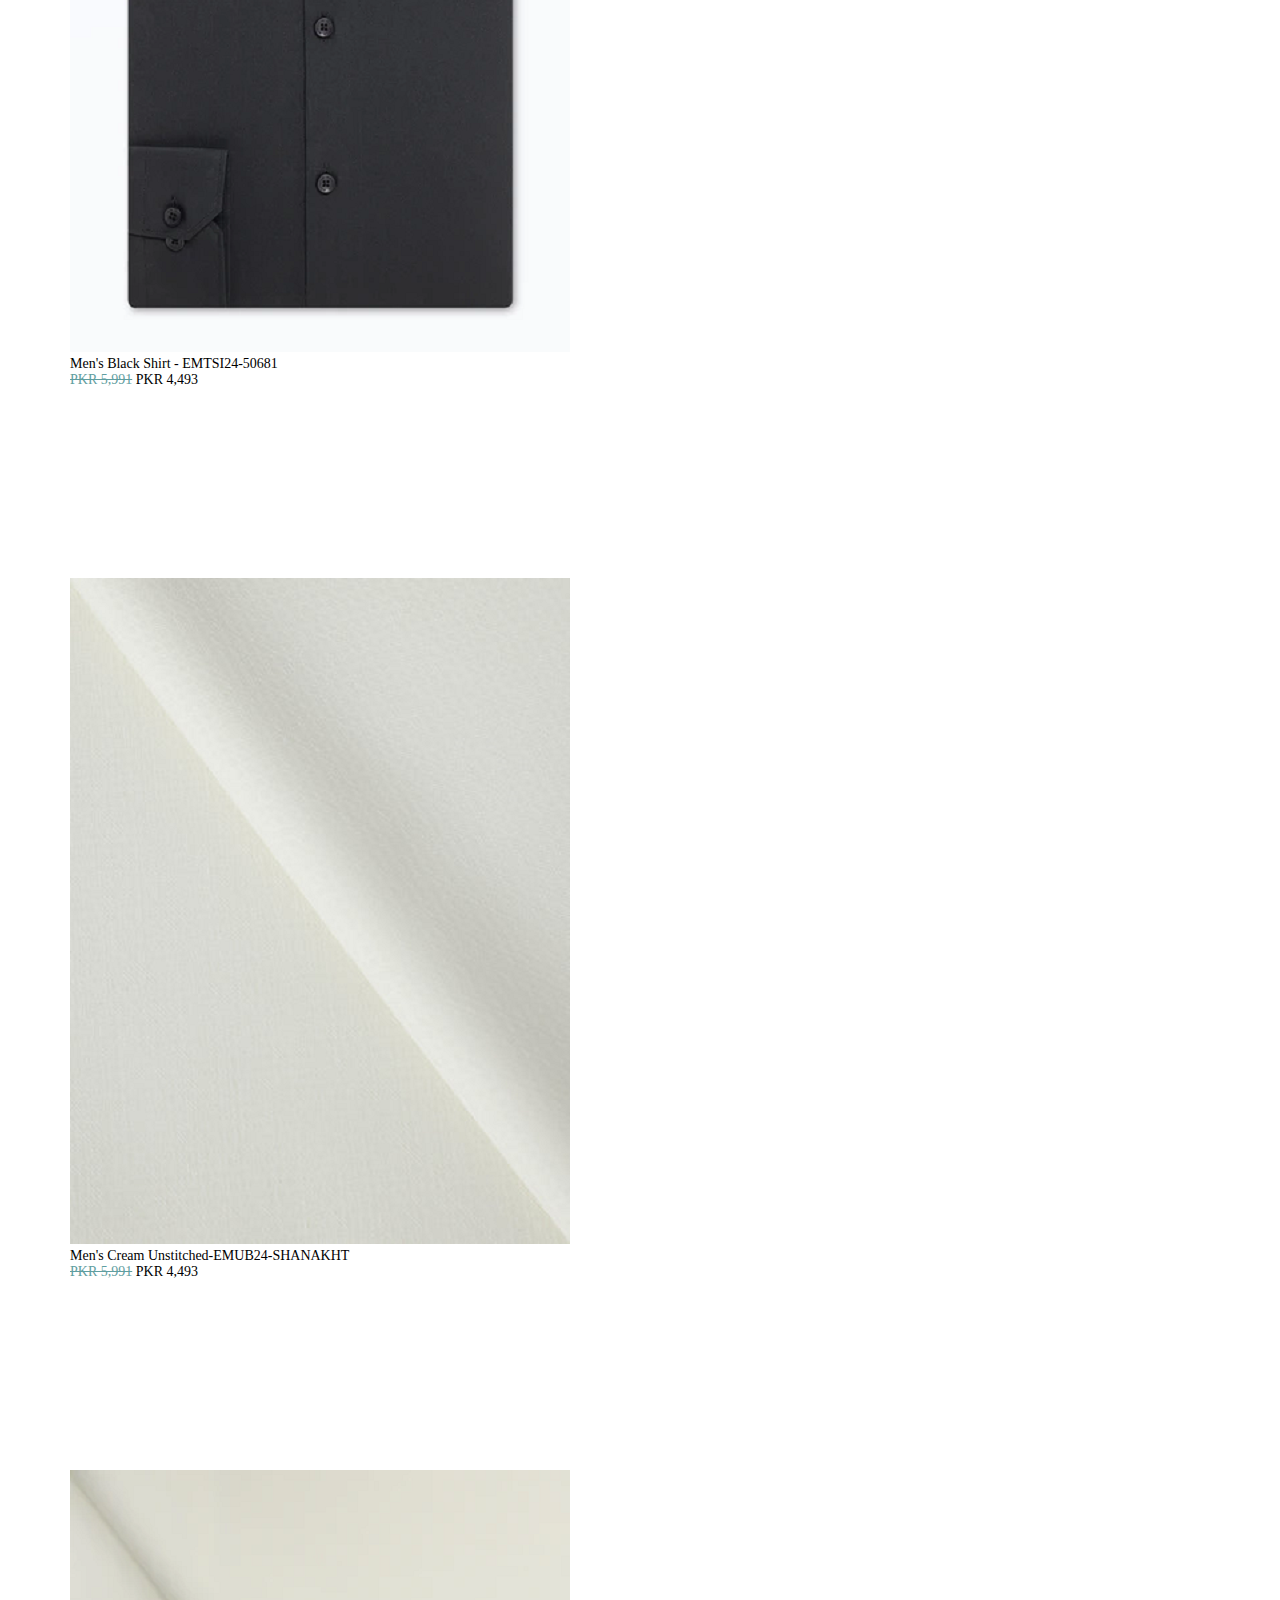
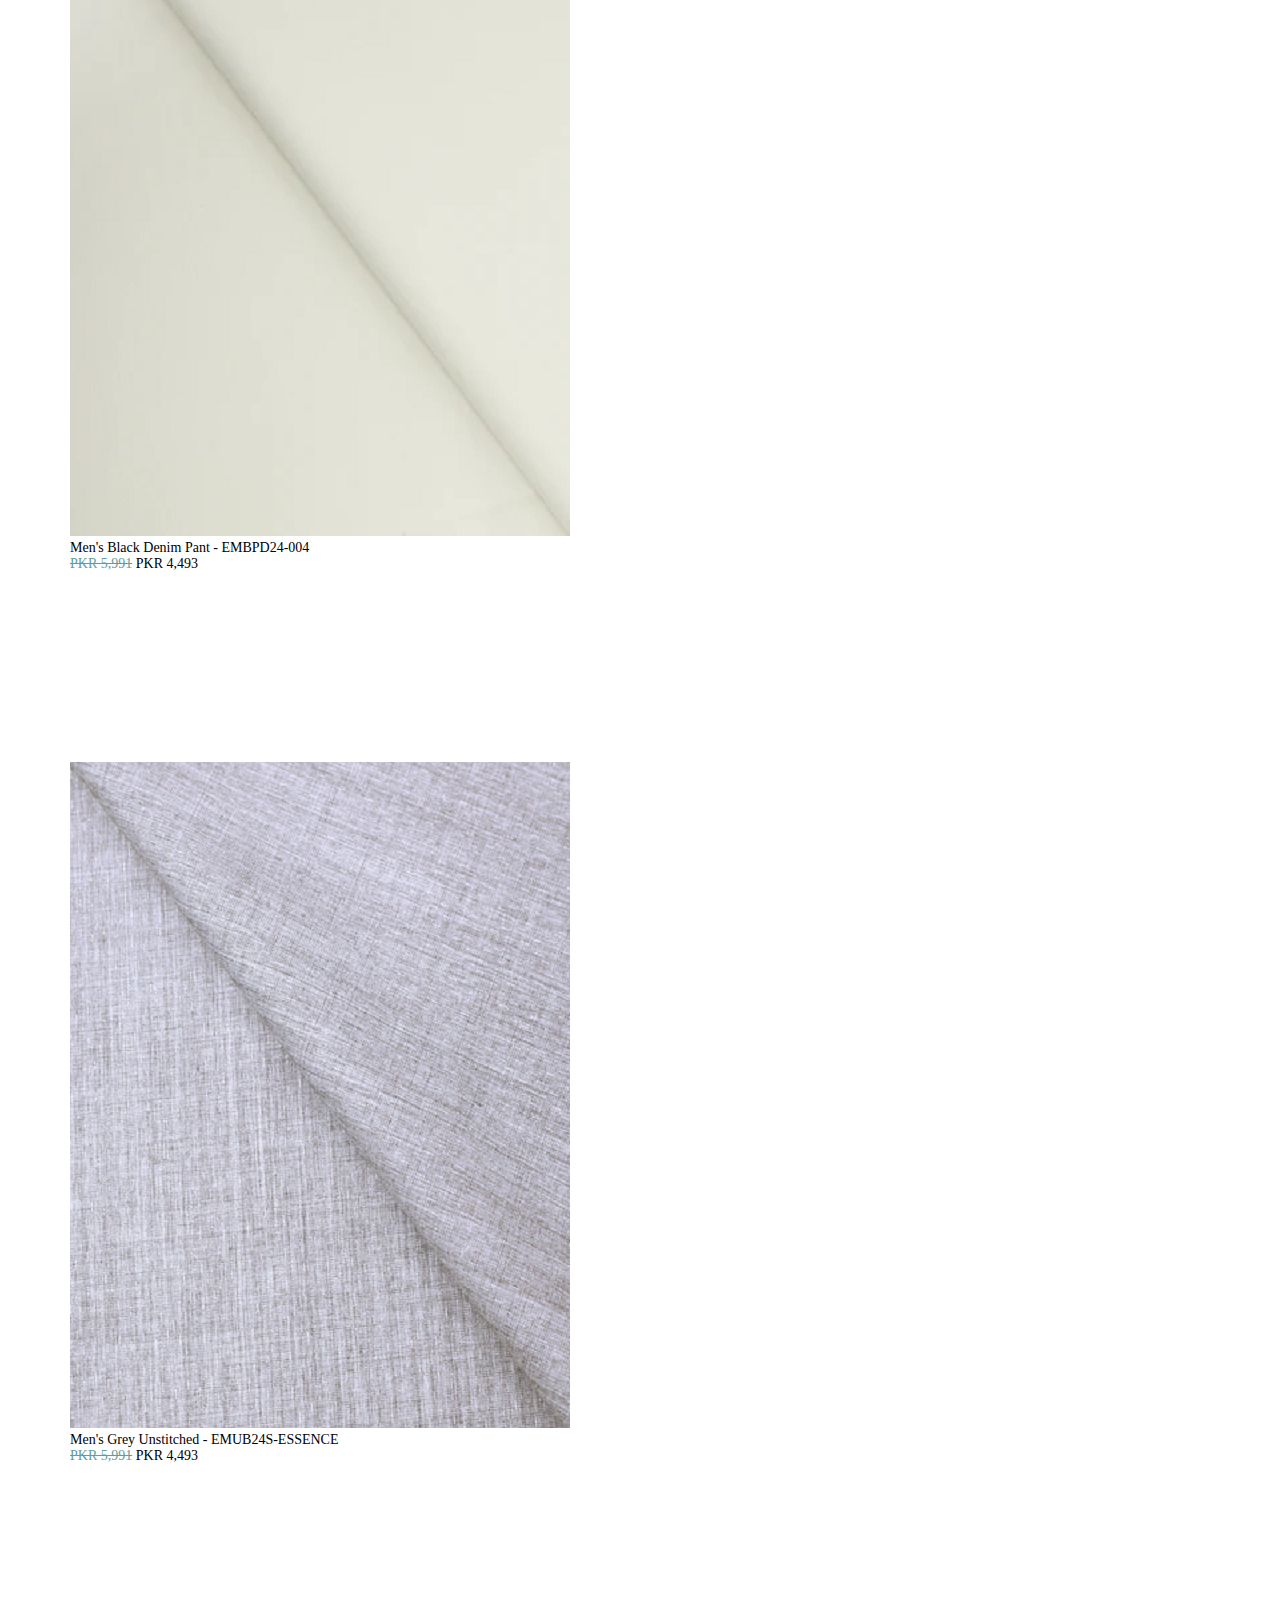
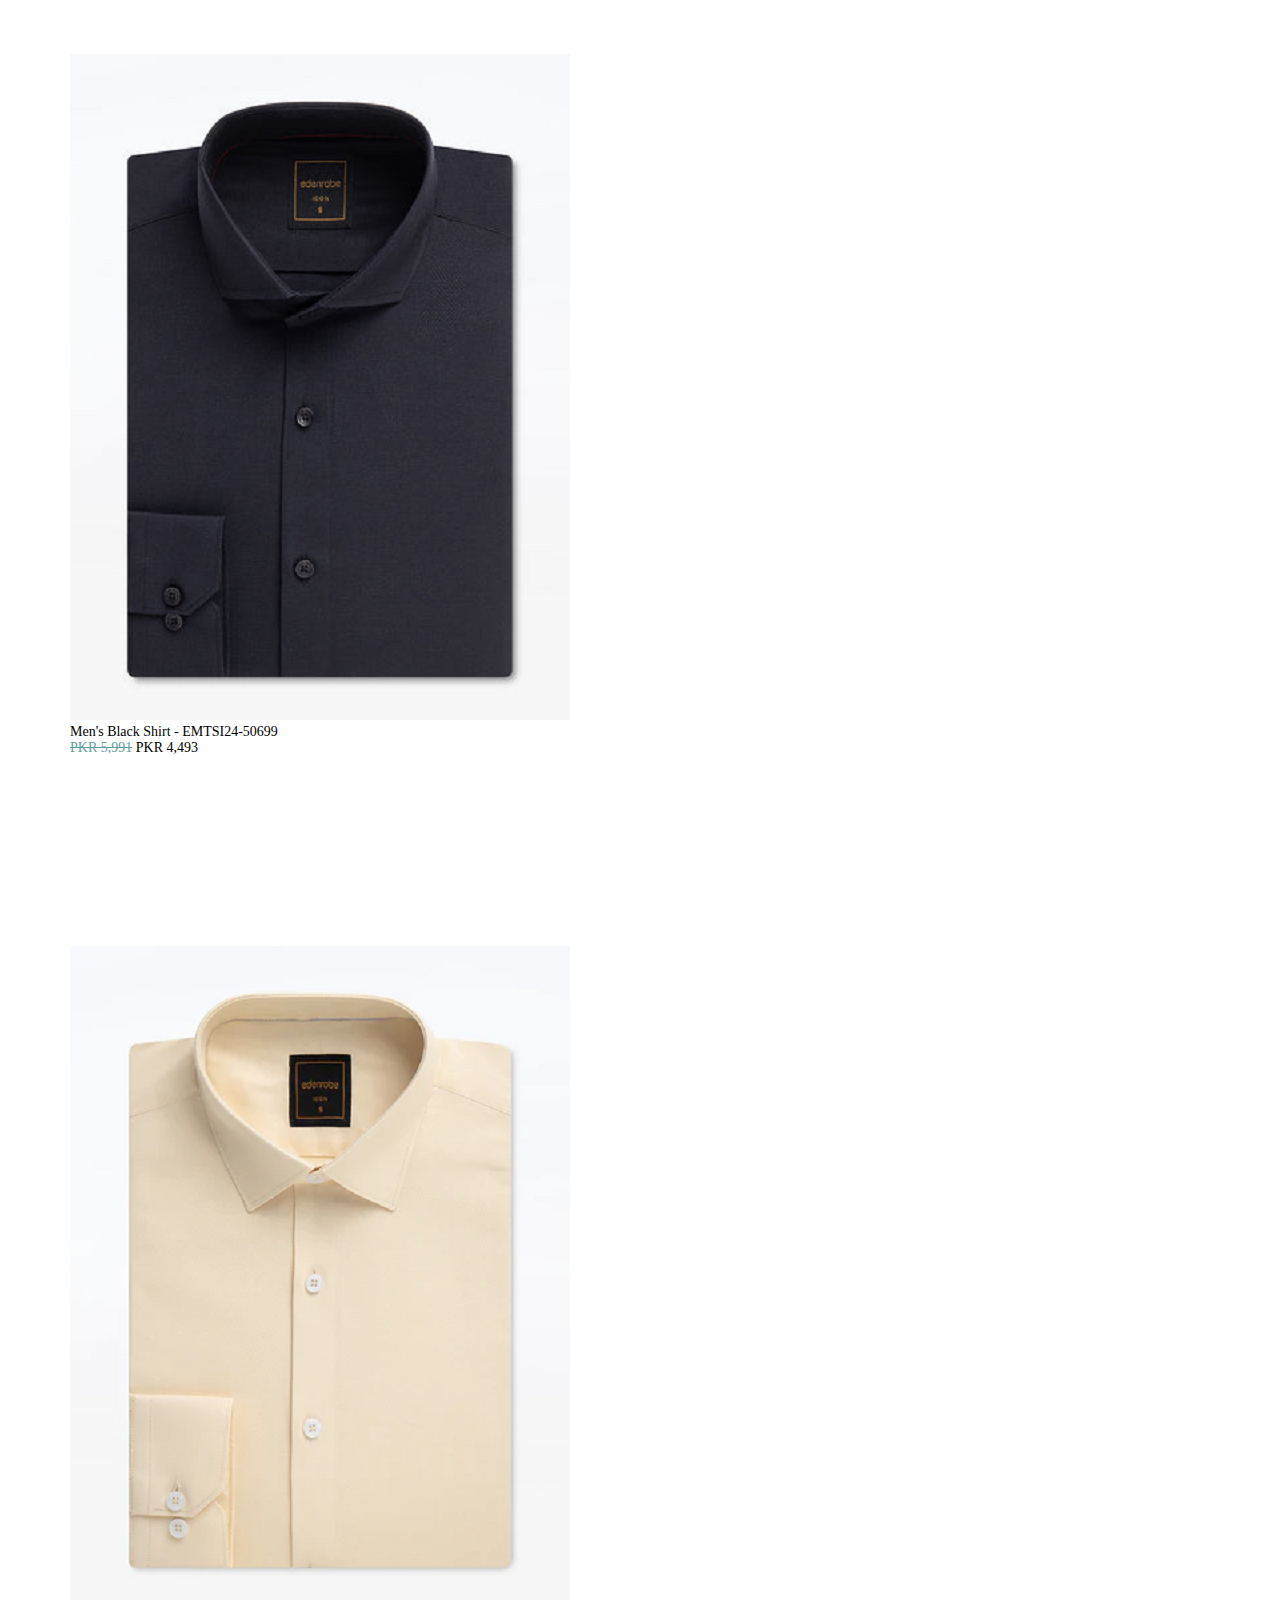
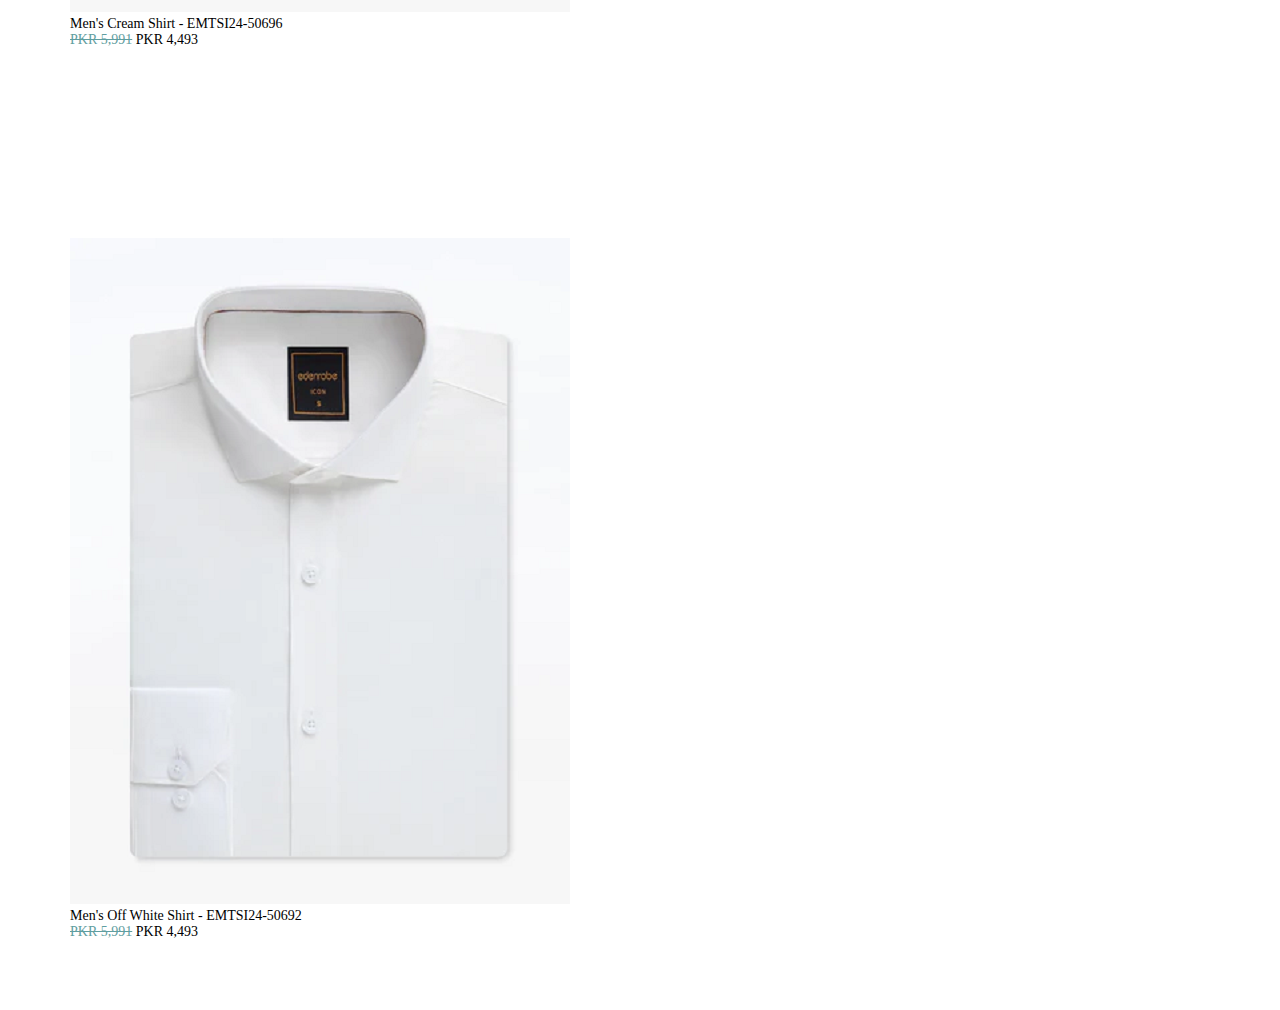
<file: index1.html>
<!DOCTYPE html>
<html lang="en">

<head>
    <meta charset="UTF-8">
    <meta name="viewport" content="width=device-width, initial-scale=1.0">
    <title>Men</title>
    <link href="https://cdn.jsdelivr.net/npm/bootstrap@5.0.2/dist/css/bootstrap.min.css" rel="stylesheet"
        integrity="sha384-EVSTQN3/azprG1Anm3QDgpJLIm9Nao0Yz1ztcQTwFspd3yD65VohhpuuCOmLASjC" crossorigin="anonymous">
    <link rel="stylesheet" href="css/pro1.css">
</head>

<body>
    <nav class="navbar navbar-expand-lg bg-light fixed-top">
        <div class="container-fluid">
            <a class="navbar-brand" href="index.html">edenrobe</a>
            <button class="navbar-toggler" type="button" data-bs-toggle="collapse" data-bs-target="#navbarScroll"
                aria-controls="navbarScroll" aria-expanded="false" aria-label="Toggle navigation">
                <span class="navbar-toggler-icon"></span>
            </button>
            <div class="collapse navbar-collapse" id="navbarScroll">
                <ul class="navbar-nav me-auto my-2 my-lg-0 navbar-nav-scroll" style="--bs-scroll-height: 120px;">
                    <li class="nav-item dropdown">
                        <a class="nav-link dropdown-toggle" href="#" role="button" data-bs-toggle="dropdown"
                            aria-expanded="false">
                            Sale
                        </a>
                    </li>
                    <li class="nav-item dropdown">
                        <a class="nav-link dropdown-toggle" href="#" role="button" data-bs-toggle="dropdown"
                            aria-expanded="false">
                            Women
                        </a>
                    </li>
                    <li class="nav-item dropdown">
                        <a class="nav-link dropdown-toggle" href="#" role="button" data-bs-toggle="dropdown"
                            aria-expanded="false">
                            Men
                        </a>
                    </li>
                    <li class="nav-item dropdown">
                        <a class="nav-link dropdown-toggle" href="#" role="button" data-bs-toggle="dropdown"
                            aria-expanded="false">
                            Boys
                        </a>
                    </li>
                    <li class="nav-item dropdown">
                        <a class="nav-link dropdown-toggle" href="#" role="button" data-bs-toggle="dropdown"
                            aria-expanded="false">
                            Girls
                        </a>
                    </li>
                    <li class="nav-item dropdown">
                        <a class="nav-link dropdown-toggle" href="#" role="button" data-bs-toggle="dropdown"
                            aria-expanded="false">
                            Fragrancs
                        </a>
                    </li>
                    <li class="nav-item ">
                        <a class="nav-link " href="#" aria-expanded="false">
                            Monochrome
                        </a>
                    </li>
                    <li class="nav-item dropdown">
                        <a class="nav-link " href="#" role="button" data-bs-toggle="dropdown" aria-expanded="false">
                            NewArrival
                        </a>
                    </li>

                    <ul class="dropdown-menu">
                        <li><a class="dropdown-item" href="#">Action</a></li>
                        <li><a class="dropdown-item" href="#">Another action</a></li>
                        <li>
                            <hr class="dropdown-divider">
                        </li>
                        <li><a class="dropdown-item" href="#">Something else here</a></li>
                    </ul>
                    </li>

                </ul>
                <!-- <form class="d-flex" role="search">

                    <a href="#" class="O"><img src="Capture5.PNG" alt="">PK</a>
                    <a href="#">Login</a>
                    <a class="c1" href="#"><i class='bx bx-search'></i></a>
                    <a class="c1" href="#"><i class='bx bx-shopping-bag'></i></a>

                </form> -->
                <form class="d-flex">
                    <input class="form-control me-2" type="search" placeholder="Search" aria-label="Search">
                    <button class="btn btn-outline-success" type="submit">Search</button>
                </form>

            </div>
        </div>
    </nav>
    <div class="container">
        <div class="row  justify-content-center ">
            <div class="col">
                <div class="card " style="width: auto; ">
                    <a href="#"> <img src="picture/o1.avif" class="card-img-top img-fluid" alt="1">
                        <div class="card-body">
                            <p class="card-text text-center">Men Unstitched
                            </p>
                        </div>
                    </a>
                </div>
            </div>
            <div class="col">
                <div class="card " style="width: auto;">
                    <a href="#"> <img src="picture/o2.avif" class="card-img-top img-fluid" alt="2">
                        <div class="card-body">
                            <p class="card-text text-center">Men Ethnic Wear
                            </p>
                        </div>
                    </a>
                </div>
            </div>
            <div class="col">
                <div class="card" style="width: auto;">
                    <a href="#"> <img src="picture/o3.avif" class="card-img-top img-fluid" alt="3">
                        <div class="card-body">
                            <p class="card-text text-center">Men Shirts
                            </p>
                        </div>
                    </a>
                </div>
            </div>
            <div class="col">
                <div class="card " style="width: auto;">
                    <a href="#"> <img src="picture/o4.avif" class="card-img-top img-fluid" alt="4">
                        <div class="card-body">
                            <p class="card-text text-center">Men Polo Shirts
                            </p>
                        </div>
                    </a>
                </div>
            </div>
            <div class="col">
                <div class="card " style="width: auto;">
                    <a href="#"> <img src="picture/o5.avif" class="card-img-top img-fluid" alt="5">
                        <div class="card-body">
                            <p class="card-text text-center">Men Ceremonial
                            </p>
                        </div>
                    </a>
                </div>
            </div>
            <div class="col">
                <div class="card " style="width: auto;">
                    <a href="#"> <img src="picture/o6.avif" class="card-img-top img-fluid" alt="6">
                        <div class="card-body">
                            <p class="card-text text-center">Uptown Men Blazers & Suits
                            </p>
                        </div>
                    </a>
                </div>
            </div>
            <div class="col">
                <div class="card " style="width: auto;">
                    <a href="#"> <img src="picture/o7.avif" class="card-img-top img-fluid" alt="7">
                        <div class="card-body">
                            <p class="card-text text-center">Sale
                            </p>
                        </div>
                    </a>
                </div>
            </div>
        </div>
        <div class="container-fluid">
            <div class="row">
                <div class="col-6 col-md-3   p-0">
                    <div class="card-deck">
                        <div class="card h-100" style="width: auto;">
                            <a href="#"> <img src="picture/men1.png" class="card-img-top img-fluid" alt="1">
                                <div class="card-body">
                                    <p class="card-text text-center">Men's Deodorant 120ML-EBMD-PRIME <br>
                                        <span class="text-danger">PKR 890</span>
                                    </p>
                                </div>
                            </a>
                        </div>
                    </div>
                </div>
                <div class="col-6 col-md-3  p-0">
                    <div class="card-deck">
                        <div class="card h-100" style="width: auto;">
                            <a href="#"> <img src="picture/men2.png" class="card-img-top  img-fluid" alt="2">
                                <div class="card-body">
                                    <p class="card-text text-center">Men's Brown Shirt - EMTSI24-50703 <br>
                                        <del>PKR 5,991</del>
                                        <span class="text-danger"> PKR 4,493</span>
                                    </p>
                                </div>
                            </a>
                        </div>
                    </div>
                </div>
                <div class="col-6 col-md-3  p-0">
                    <div class="card-deck">
                        <div class="card h-100" style="width: auto;">
                            <a href="#"> <img src="picture/men3.png" class="card-img-top  img-fluid" alt="3">
                                <div class="card-body">
                                    <p class="card-text text-center">Men's Olive Green Kurta Shalwar-EMTKST24S-99454
                                        <br>
                                        <del> PKR 9,991</del>
                                        <span class="text-danger"> PKR 7,493</span>

                                    </p>
                                </div>
                            </a>
                        </div>
                    </div>
                </div>
                <div class="col-6 col-md-3  p-0">
                    <div class="card-deck">
                        <div class="card h-100" style="width: auto;">
                            <a href="#"> <img src="picture/men4.png" class="card-img-top  img-fluid" alt="4">
                                <div class="card-body ">
                                    <p class="card-text text-center">Men's Prussian Blue Shirt-EMTSI24-50704 <br>
                                        <del> PKR 5,991</del> <span class="text-danger">PKR 4,493</span>
                                    </p>
                                </div>
                            </a>
                        </div>
                    </div>
                </div>
            </div>
            <div class="row">
                <div class="col-6 col-md-3  p-0">
                    <div class="card h-100" style="width: auto;">
                        <a href="#"> <img src="picture/men5.png" class="card-img-top  img-fluid" alt="5">
                            <div class="card-body">
                                <p class="card-text text-center">Men's Deodorant 120ML - EBMD- <br>
                                    <del> PKR 5,991</del> <span class="text-danger"> PKR 4,493</span>
                                </p>
                            </div>
                        </a>
                    </div>
                </div>
                <div class="col-6 col-md-3  p-0">
                    <div class="card h-100" style="width: auto;">
                        <a href="#"> <img src="picture/men6.png" class="card-img-top  img-fluid" alt="6">
                            <div class="card-body">
                                <p class="card-text text-center">Men's Black Shirt - EMTSI24-50681 <br>
                                    <del> PKR 5,991</del> <span class="text-danger"> PKR 4,493</span>
                                </p>
                            </div>
                        </a>
                    </div>
                </div>
                <div class="col-6 col-md-3  p-0">
                    <div class="card h-100" style="width: auto;">
                        <a href="#"> <img src="picture/men7.png" class="card-img-top  img-fluid" alt="7">
                            <div class="card-body">
                                <p class="card-text text-center">Men's Cream Unstitched-EMUB24-SHANAKHT <br>
                                    <del> PKR 5,991</del> <span class="text-danger"> PKR 4,493</span>
                                </p>
                            </div>
                        </a>
                    </div>
                </div>
                <div class="col-6 col-md-3  p-0">
                    <div class="card h-100" style="width: auto;">
                        <a href="#"> <img src="picture/men8.png" class="card-img-top  img-fluid" alt="8">
                            <div class="card-body">
                                <p class="card-text text-center">Men's Black Denim Pant - EMBPD24-004 <br>
                                    <del> PKR 5,991</del> <span class="text-danger"> PKR 4,493</span>
                                </p>
                            </div>
                        </a>
                    </div>
                </div>
                <div class="col-6 col-md-3  p-0">
                    <div class="card h-100" style="width: auto;">
                        <a href="#"> <img src="picture/men9.png" class="card-img-top  img-fluid" alt="9">
                            <div class="card-body">
                                <p class="card-text text-center">Men's Grey Unstitched - EMUB24S-ESSENCE <br>
                                    <del> PKR 5,991</del> <span class="text-danger"> PKR 4,493</span>

                                </p>
                            </div>
                        </a>
                    </div>
                </div>
                <div class="col-6 col-md-3  p-0">
                    <div class="card h-100" style="width: auto;">
                        <a href="#"> <img src="picture/men10.png" class="card-img-top  img-fluid" alt="10">
                            <div class="card-body">
                                <p class="card-text text-center">Men's Black Shirt - EMTSI24-50699 <br>
                                    <del> PKR 5,991</del> <span class="text-danger"> PKR 4,493</span>
                                </p>
                            </div>
                        </a>
                    </div>
                </div>
                <div class="col-6 col-md-3  p-0">
                    <div class="card h-100" style="width: auto;">
                        <a href="#"> <img src="picture/men11.png" class="card-img-top  img-fluid" alt="11">
                            <div class="card-body">
                                <p class="card-text text-center">Men's Cream Shirt - EMTSI24-50696
                                    <br> <del> PKR 5,991</del> <span class="text-danger"> PKR 4,493</span>
                                </p>
                            </div>
                        </a>
                    </div>
                </div>
                <div class="col-6 col-md-3  p-0">
                    <div class="card h-100" style="width: auto;">
                        <a href="#"> <img src="picture/men12.png" class="card-img-top  img-fluid" alt="12">
                            <div class="card-body">
                                <p class="card-text text-center">Men's Off White Shirt - EMTSI24-50692 <br>
                                    <del> PKR 5,991</del> <span class="text-danger"> PKR 4,493</span>
                                </p>
                            </div>
                        </a>
                    </div>
                </div>
            </div>

        </div>


</body>

</html>
</file>
<file: css/pro.css>
*
 {
    margin: 0%;
    padding: 0%;
    box-sizing: border-box;
}
button
{
    padding: 20px 20px;
}
 body
{
    background-color: rgb(255, 255, 255);
}

.navbar
{
   border: 1px solid white;
}
.container-fluid .row .p
{
    padding: 0%;
    padding-top: 4px;
}

.navbar :hover
{
    background-color: rgb(0, 0, 0);
    color: #ffffff !important;
} 
 .navbar .container-fluid .navbar-brand
{
    font-size: 30px;
   font-family :"Archivo Narrow", sans-serif;
    font-style: normal;
    /* padding-left: 50px; */
    color: rgb(255, 255, 255);
}
/* .navbar .container-fluid .navbar-nav
{
    padding-left: 20px;
   
} */
.navbar .d-flex img
{
width: 20px;
} 
ul li a
{
    color: rgb(255, 255, 255) !important;
}
</file>
<file: css/pro1.css>
*
 {
    margin: 0%;
    padding: 0%;
    box-sizing: border-box;
    /* text-decoration: none; */
}
 body
{
    background-color: rgb(255, 255, 255);
}

.navbar
{
   border: 1px solid rgb(0, 0, 0);
}
.container-fluid .row .p
{
    padding: 0%;
    padding-top: 4px;
}

.navbar :hover
{
    background-color: white;
    color: #000 !important;
} 
 .navbar .container-fluid .navbar-brand
{
    font-size: 30px;
   font-family :"Archivo Narrow", sans-serif;
    font-style: normal;
    /* padding-left: 50px; */
    color: rgb(0, 0, 0);
}
/* .navbar .container-fluid .navbar-nav
{
    padding-left: 20px;
   
} */
.navbar .d-flex img
{
width: 20px;
} 
ul li a
{
    color: rgb(0, 0, 0) !important;
}
.navbar .dropdown-menu
{
    color: white !important;
}
.container .row .col
{
    margin-top: 100px;
}
.container-fluid .row .col-6
{
    margin-top:50px ;
    padding: 50px;
}
/* .container-fluid .row a .col-6
{
    text-decoration: none;
} */
.container-fluid .row .col-6  .card-text
{
    font-size: 14px;
    font-weight: 500;
    color: #000;
    
}
.container .row .col  a p
{
    color: #000;
    font-size: 12px;
    font-weight: bold;
}
.container .row .col .card
{
    border: none;
}
.container .row .col img
{
    /* height: 4.75in;
    width:4.75in; */
    /* margin: 20px; */
}
.container-fluid .row .col-6  .card-text del
{
    color:cadetblue;
}
.card a{
    text-decoration: none;
}
.card {
    margin: 15px;
    padding: 5px;
    /* height: 500px; */
}
</file>
